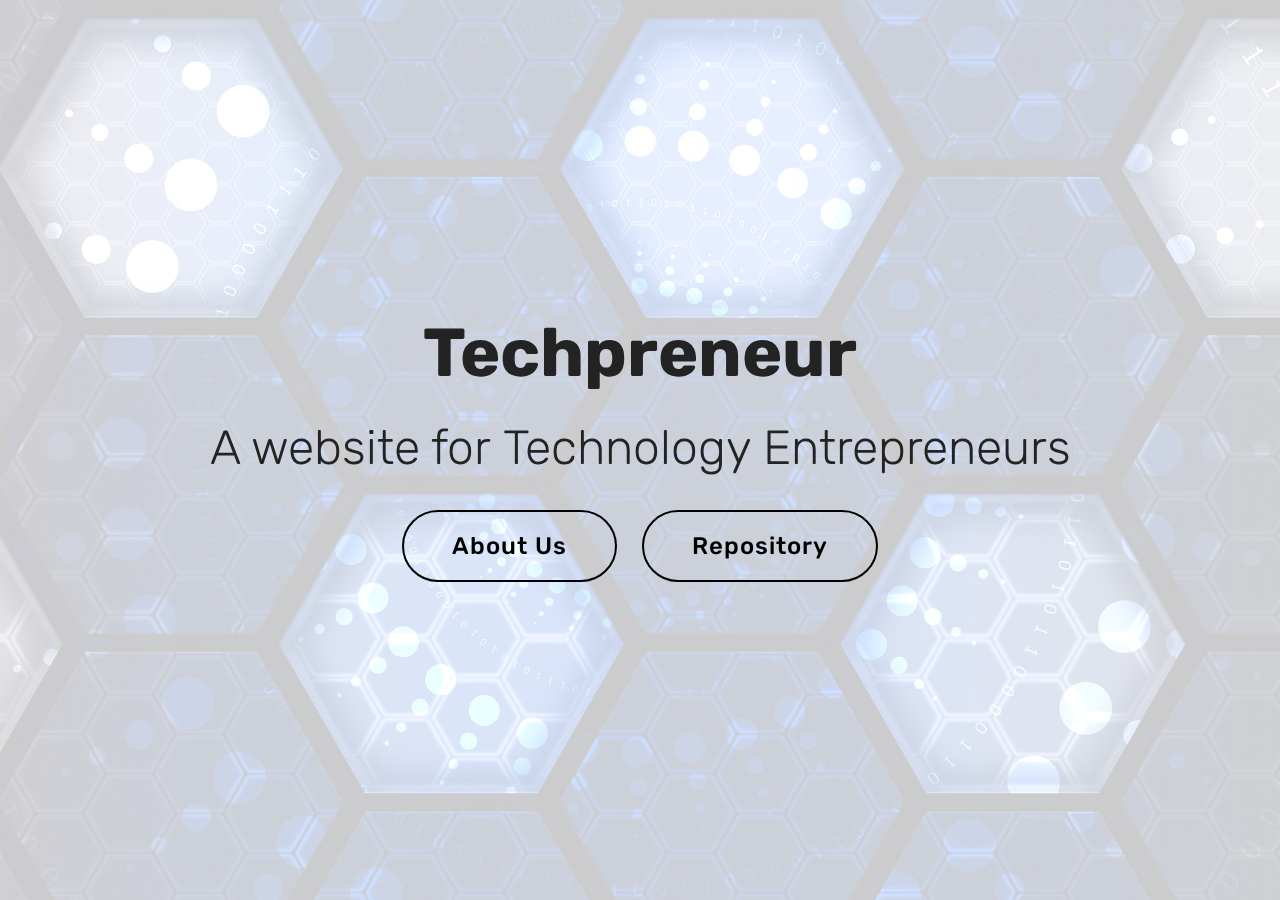
<file: index.html>
<!DOCTYPE html>
<html >
<head>
  <!-- Site made with Mobirise Website Builder v4.8.7, https://mobirise.com -->
  <meta charset="UTF-8">
  <meta http-equiv="X-UA-Compatible" content="IE=edge">
  <meta name="generator" content="Mobirise v4.8.7, mobirise.com">
  <meta name="viewport" content="width=device-width, initial-scale=1, minimum-scale=1">
  <link rel="shortcut icon" href="assets/images/logo4.png" type="image/x-icon">
  <meta name="description" content="">
  <title>Home</title>
  <link rel="stylesheet" href="assets/web/assets/mobirise-icons/mobirise-icons.css">
  <link rel="stylesheet" href="assets/tether/tether.min.css">
  <link rel="stylesheet" href="assets/bootstrap/css/bootstrap.min.css">
  <link rel="stylesheet" href="assets/bootstrap/css/bootstrap-grid.min.css">
  <link rel="stylesheet" href="assets/bootstrap/css/bootstrap-reboot.min.css">
  <link rel="stylesheet" href="assets/animatecss/animate.min.css">
  <link rel="stylesheet" href="assets/theme/css/style.css">
  <link rel="stylesheet" href="assets/mobirise/css/mbr-additional.css" type="text/css">
  
  
  
</head>
<body>
  <section class="cid-qTkA127IK8 mbr-fullscreen mbr-parallax-background" id="header2-1">

    

    <div class="mbr-overlay" style="opacity: 0.8; background-color: rgb(255, 255, 255);"></div>

    <div class="container align-center">
        <div class="row justify-content-md-center">
            <div class="mbr-white col-md-10">
                <h1 class="mbr-section-title mbr-bold pb-3 mbr-fonts-style display-1">Techpreneur</h1>
                <h3 class="mbr-section-subtitle align-center mbr-light pb-3 mbr-fonts-style display-2">A website for&nbsp;Technology Entrepreneurs</h3>
                
                <div class="mbr-section-btn"><a class="btn btn-md btn-black-outline display-5" href="AboutUs.html">About Us</a> <a class="btn btn-md btn-black-outline display-5" href="Repository.html">Repository</a></div>
            </div>
        </div>
    </div>
    
</section>


  <section class="engine"><a href="https://mobirise.info/b">how to create a site for free</a></section><script src="assets/web/assets/jquery/jquery.min.js"></script>
  <script src="assets/popper/popper.min.js"></script>
  <script src="assets/tether/tether.min.js"></script>
  <script src="assets/bootstrap/js/bootstrap.min.js"></script>
  <script src="assets/smoothscroll/smooth-scroll.js"></script>
  <script src="assets/parallax/jarallax.min.js"></script>
  <script src="assets/viewportchecker/jquery.viewportchecker.js"></script>
  <script src="assets/theme/js/script.js"></script>
  
  
 <div id="scrollToTop" class="scrollToTop mbr-arrow-up"><a style="text-align: center;"><i></i></a></div>
    <input name="animation" type="hidden">
  </body>
</html>
</file>
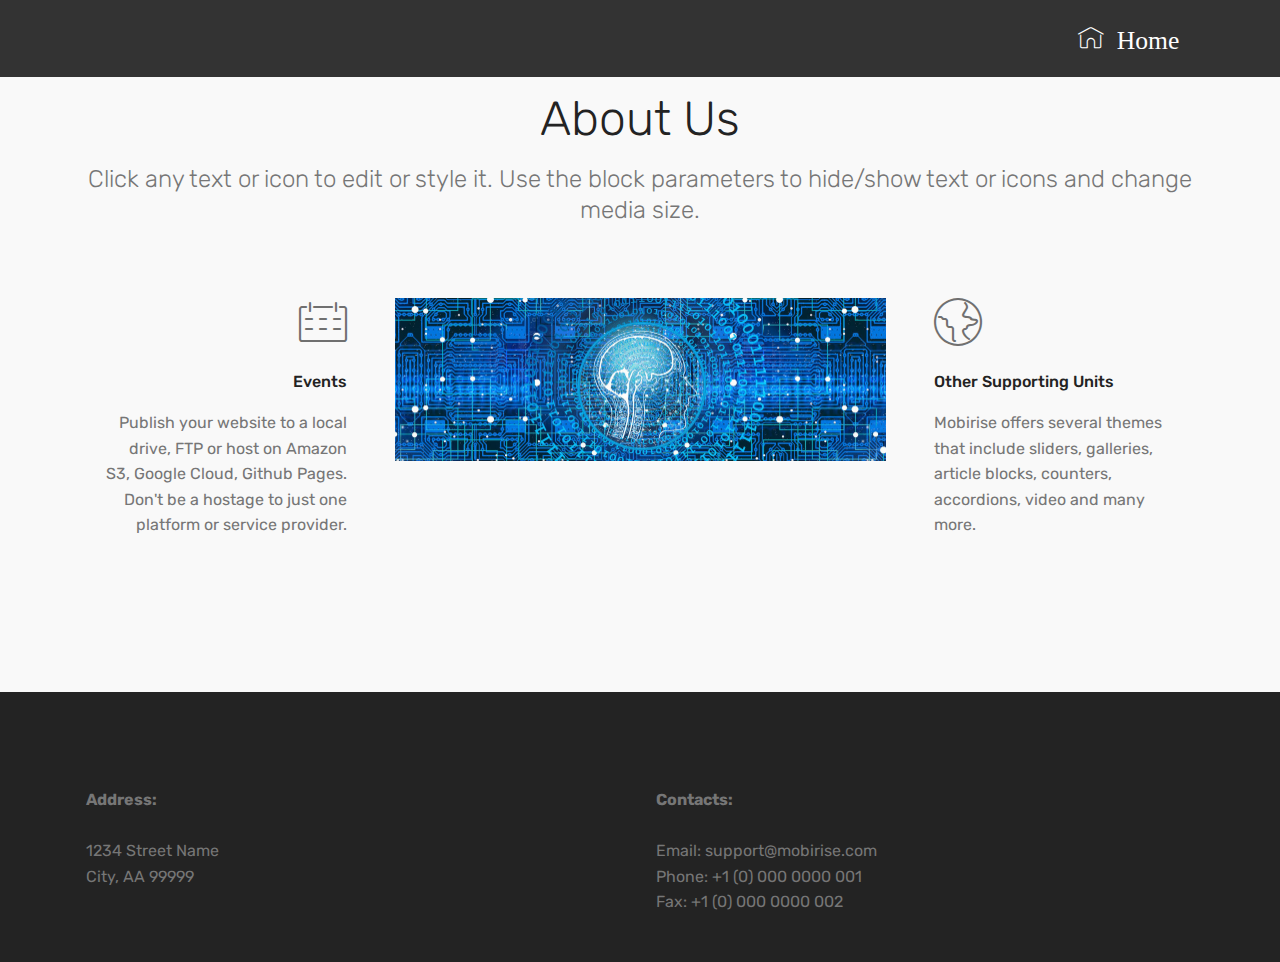
<file: About Us.html>
<!DOCTYPE html>
<html >
<head>
  <!-- Site made with Mobirise Website Builder v4.8.7, https://mobirise.com -->
  <meta charset="UTF-8">
  <meta http-equiv="X-UA-Compatible" content="IE=edge">
  <meta name="generator" content="Mobirise v4.8.7, mobirise.com">
  <meta name="viewport" content="width=device-width, initial-scale=1, minimum-scale=1">
  <link rel="shortcut icon" href="assets/images/logo4.png" type="image/x-icon">
  <meta name="description" content="">
  <title>About Us</title>
  <link rel="stylesheet" href="assets/web/assets/mobirise-icons/mobirise-icons.css">
  <link rel="stylesheet" href="assets/tether/tether.min.css">
  <link rel="stylesheet" href="assets/bootstrap/css/bootstrap.min.css">
  <link rel="stylesheet" href="assets/bootstrap/css/bootstrap-grid.min.css">
  <link rel="stylesheet" href="assets/bootstrap/css/bootstrap-reboot.min.css">
  <link rel="stylesheet" href="assets/dropdown/css/style.css">
  <link rel="stylesheet" href="assets/animatecss/animate.min.css">
  <link rel="stylesheet" href="assets/theme/css/style.css">
  <link rel="stylesheet" href="assets/mobirise/css/mbr-additional.css" type="text/css">
  
  
  
</head>
<body>
  <section class="menu cid-r9mDIvWaSq" once="menu" id="menu1-z">

    

    <nav class="navbar navbar-expand beta-menu navbar-dropdown align-items-center navbar-toggleable-sm">
        <button class="navbar-toggler navbar-toggler-right" type="button" data-toggle="collapse" data-target="#navbarSupportedContent" aria-controls="navbarSupportedContent" aria-expanded="false" aria-label="Toggle navigation">
            <div class="hamburger">
                <span></span>
                <span></span>
                <span></span>
                <span></span>
            </div>
        </button>
        <div class="menu-logo">
            <div class="navbar-brand">
                
                
            </div>
        </div>
        <div class="collapse navbar-collapse" id="navbarSupportedContent">
            <ul class="navbar-nav nav-dropdown nav-right navbar-nav-top-padding" data-app-modern-menu="true"><li class="nav-item">
                    <a class="nav-link link text-white display-4" href="index.html">
                        <span class="mbri-home mbr-iconfont mbr-iconfont-btn">&nbsp;Home</span></a>
                </li></ul>
            
        </div>
    </nav>
</section>

<section class="engine"><a href="https://mobirise.info/t">free amp template</a></section><section class="features12 cid-r9mD74ZNxu" id="features12-y">
    
    

    

    <div class="container">
        <h2 class="mbr-section-title pb-2 mbr-fonts-style display-2">
            About Us</h2>
        <h3 class="mbr-section-subtitle pb-3 mbr-fonts-style display-5">
            Click any text or icon to edit or style it. Use the block parameters to hide/show text or icons and change media size.
        </h3>

        <div class="media-container-row pt-5">
            <div class="block-content align-right">
                <div class="card pl-3 pr-3 pb-5">
                    <div class="mbr-card-img-title">
                        <div class="card-img pb-3">
                             <span class="mbr-iconfont mbri-calendar"></span>
                        </div>
                        <div class="mbr-crt-title">
                            <h4 class="card-title py-2 mbr-crt-title mbr-fonts-style display-7">
                                Events</h4>
                        </div>
                    </div>                

                    <div class="card-box">
                        <p class="mbr-text mbr-section-text mbr-fonts-style display-7">
                            Publish your website to a local drive, FTP or host on Amazon S3, Google Cloud, Github Pages. Don't be a hostage to just one platform or service provider.
                        </p>
                    </div>
                </div>

                
            </div>

            <div class="mbr-figure" style="width: 50%;">
                <img src="assets/images/mbr-982x327.jpg" alt="Mobirise" title="">
            </div>

            <div class="block-content align-left  ">
                <div class="card pl-3 pr-3 pb-5">
                    <div class="mbr-card-img-title">
                        <div class="card-img pb-3">
                             <span class="mbr-iconfont mbri-globe"></span>
                        </div>
                        <div class="mbr-crt-title">
                            <h4 class="card-title py-2 mbr-crt-title mbr-fonts-style display-7">Other Supporting Units</h4>
                        </div>
                    </div>                

                    <div class="card-box">
                        <p class="mbr-text mbr-section-text mbr-fonts-style display-7">
                            Mobirise offers several themes that include sliders, galleries, article blocks, counters, accordions, video and many more.
                        </p>
                    </div>
                </div>

                
            </div>
        </div>
    </div>
</section>

<section class="features10 cid-r9xwWyGXFJ" id="features10-o">

    

    
    <div class="container">
        <div class="row justify-content-center">
            <div class="card p-3 col-12 col-md-6">
                <div class="media mb-3">
                    
                    <h4 class="card-title media-body py-3 mbr-fonts-style display-7">
                        No Coding
                    </h4>
                </div>
                <div class="card-box">
                    <p class="mbr-text mbr-fonts-style display-7"><strong>Address:</strong><strong><br></strong><br>1234 Street Name 
<br>City, AA 99999</p>
                </div>
            </div>

            <div class="card p-3 col-12 col-md-6">
                <div class="media mb-3">
                    
                    <h4 class="card-title media-body py-3 mbr-fonts-style display-7">
                        Mobile Friendly
                    </h4>
                </div>
                <div class="card-box">
                    <p class="mbr-text mbr-fonts-style display-7"><strong>Contacts:</strong><br><br>Email: support@mobirise.com 
<br>Phone: +1 (0) 000 0000 001 
<br>Fax: +1 (0) 000 0000 002<strong><br></strong></p>
                </div>
            </div>

            

            
        </div>
    </div>
</section>


  <script src="assets/web/assets/jquery/jquery.min.js"></script>
  <script src="assets/popper/popper.min.js"></script>
  <script src="assets/tether/tether.min.js"></script>
  <script src="assets/bootstrap/js/bootstrap.min.js"></script>
  <script src="assets/dropdown/js/script.min.js"></script>
  <script src="assets/touchswipe/jquery.touch-swipe.min.js"></script>
  <script src="assets/viewportchecker/jquery.viewportchecker.js"></script>
  <script src="assets/smoothscroll/smooth-scroll.js"></script>
  <script src="assets/theme/js/script.js"></script>
  
  
 <div id="scrollToTop" class="scrollToTop mbr-arrow-up"><a style="text-align: center;"><i></i></a></div>
    <input name="animation" type="hidden">
  </body>
</html>
</file>
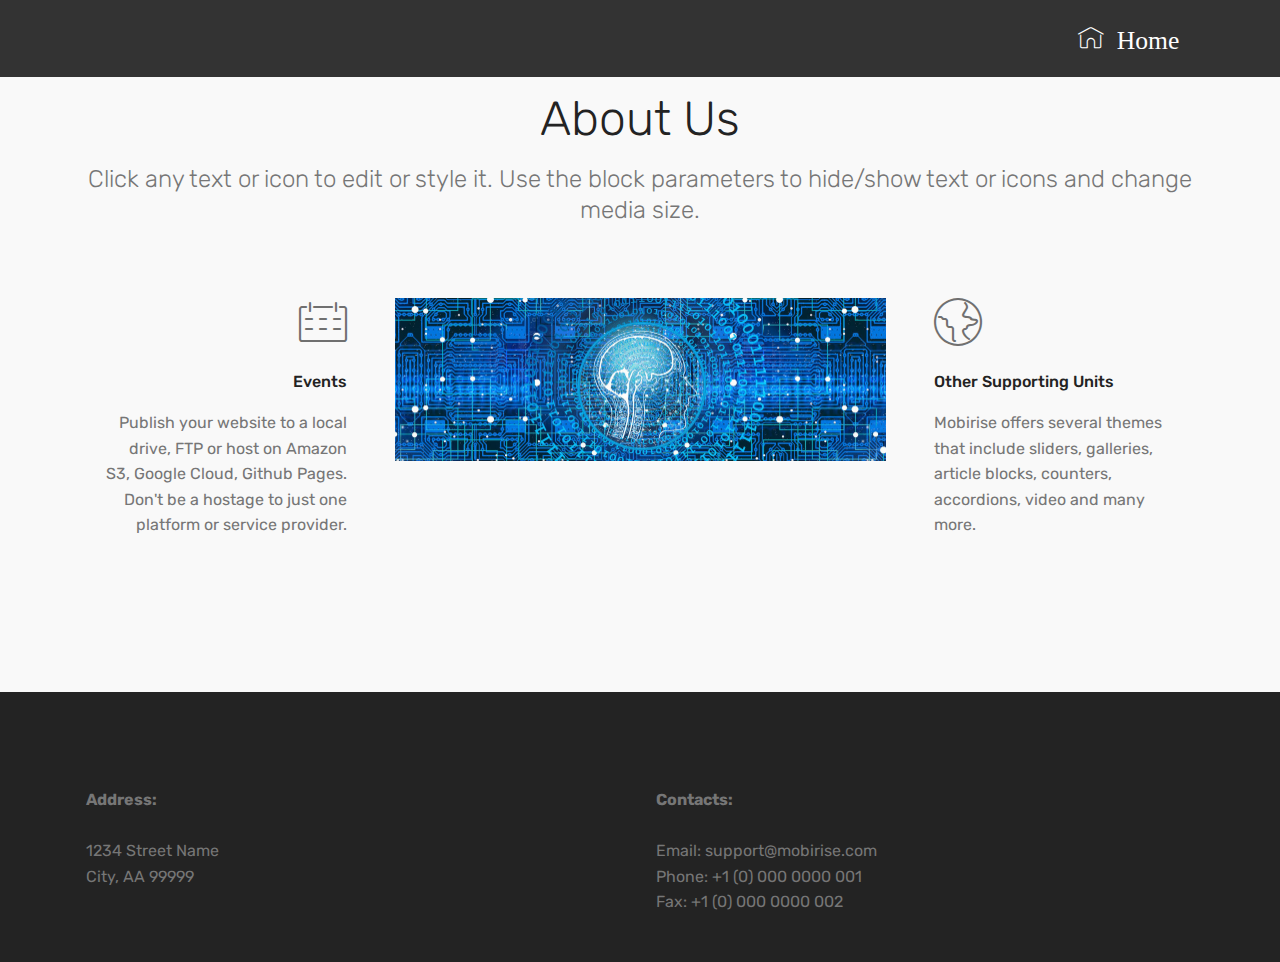
<file: AboutUs.html>
<!DOCTYPE html>
<html >
<head>
  <!-- Site made with Mobirise Website Builder v4.8.7, https://mobirise.com -->
  <meta charset="UTF-8">
  <meta http-equiv="X-UA-Compatible" content="IE=edge">
  <meta name="generator" content="Mobirise v4.8.7, mobirise.com">
  <meta name="viewport" content="width=device-width, initial-scale=1, minimum-scale=1">
  <link rel="shortcut icon" href="assets/images/logo4.png" type="image/x-icon">
  <meta name="description" content="">
  <title>AboutUs</title>
  <link rel="stylesheet" href="assets/web/assets/mobirise-icons/mobirise-icons.css">
  <link rel="stylesheet" href="assets/tether/tether.min.css">
  <link rel="stylesheet" href="assets/bootstrap/css/bootstrap.min.css">
  <link rel="stylesheet" href="assets/bootstrap/css/bootstrap-grid.min.css">
  <link rel="stylesheet" href="assets/bootstrap/css/bootstrap-reboot.min.css">
  <link rel="stylesheet" href="assets/dropdown/css/style.css">
  <link rel="stylesheet" href="assets/animatecss/animate.min.css">
  <link rel="stylesheet" href="assets/theme/css/style.css">
  <link rel="stylesheet" href="assets/mobirise/css/mbr-additional.css" type="text/css">
  
  
  
</head>
<body>
  <section class="menu cid-r9mDIvWaSq" once="menu" id="menu1-z">

    

    <nav class="navbar navbar-expand beta-menu navbar-dropdown align-items-center navbar-toggleable-sm">
        <button class="navbar-toggler navbar-toggler-right" type="button" data-toggle="collapse" data-target="#navbarSupportedContent" aria-controls="navbarSupportedContent" aria-expanded="false" aria-label="Toggle navigation">
            <div class="hamburger">
                <span></span>
                <span></span>
                <span></span>
                <span></span>
            </div>
        </button>
        <div class="menu-logo">
            <div class="navbar-brand">
                
                
            </div>
        </div>
        <div class="collapse navbar-collapse" id="navbarSupportedContent">
            <ul class="navbar-nav nav-dropdown nav-right navbar-nav-top-padding" data-app-modern-menu="true"><li class="nav-item">
                    <a class="nav-link link text-white display-4" href="index.html">
                        <span class="mbri-home mbr-iconfont mbr-iconfont-btn">&nbsp;Home</span></a>
                </li></ul>
            
        </div>
    </nav>
</section>

<section class="engine"><a href="https://mobirise.info/g">how to build a website</a></section><section class="features12 cid-r9mD74ZNxu" id="features12-y">
    
    

    

    <div class="container">
        <h2 class="mbr-section-title pb-2 mbr-fonts-style display-2">
            About Us</h2>
        <h3 class="mbr-section-subtitle pb-3 mbr-fonts-style display-5">
            Click any text or icon to edit or style it. Use the block parameters to hide/show text or icons and change media size.
        </h3>

        <div class="media-container-row pt-5">
            <div class="block-content align-right">
                <div class="card pl-3 pr-3 pb-5">
                    <div class="mbr-card-img-title">
                        <div class="card-img pb-3">
                             <span class="mbr-iconfont mbri-calendar"></span>
                        </div>
                        <div class="mbr-crt-title">
                            <h4 class="card-title py-2 mbr-crt-title mbr-fonts-style display-7">
                                Events</h4>
                        </div>
                    </div>                

                    <div class="card-box">
                        <p class="mbr-text mbr-section-text mbr-fonts-style display-7">
                            Publish your website to a local drive, FTP or host on Amazon S3, Google Cloud, Github Pages. Don't be a hostage to just one platform or service provider.
                        </p>
                    </div>
                </div>

                
            </div>

            <div class="mbr-figure" style="width: 50%;">
                <img src="assets/images/mbr-982x327.jpg" alt="Mobirise" title="">
            </div>

            <div class="block-content align-left  ">
                <div class="card pl-3 pr-3 pb-5">
                    <div class="mbr-card-img-title">
                        <div class="card-img pb-3">
                             <span class="mbr-iconfont mbri-globe"></span>
                        </div>
                        <div class="mbr-crt-title">
                            <h4 class="card-title py-2 mbr-crt-title mbr-fonts-style display-7">Other Supporting Units</h4>
                        </div>
                    </div>                

                    <div class="card-box">
                        <p class="mbr-text mbr-section-text mbr-fonts-style display-7">
                            Mobirise offers several themes that include sliders, galleries, article blocks, counters, accordions, video and many more.
                        </p>
                    </div>
                </div>

                
            </div>
        </div>
    </div>
</section>

<section class="features10 cid-r9xwWyGXFJ" id="features10-o">

    

    
    <div class="container">
        <div class="row justify-content-center">
            <div class="card p-3 col-12 col-md-6">
                <div class="media mb-3">
                    
                    <h4 class="card-title media-body py-3 mbr-fonts-style display-7">
                        No Coding
                    </h4>
                </div>
                <div class="card-box">
                    <p class="mbr-text mbr-fonts-style display-7"><strong>Address:</strong><strong><br></strong><br>1234 Street Name 
<br>City, AA 99999</p>
                </div>
            </div>

            <div class="card p-3 col-12 col-md-6">
                <div class="media mb-3">
                    
                    <h4 class="card-title media-body py-3 mbr-fonts-style display-7">
                        Mobile Friendly
                    </h4>
                </div>
                <div class="card-box">
                    <p class="mbr-text mbr-fonts-style display-7"><strong>Contacts:</strong><br><br>Email: support@mobirise.com 
<br>Phone: +1 (0) 000 0000 001 
<br>Fax: +1 (0) 000 0000 002<strong><br></strong></p>
                </div>
            </div>

            

            
        </div>
    </div>
</section>


  <script src="assets/web/assets/jquery/jquery.min.js"></script>
  <script src="assets/popper/popper.min.js"></script>
  <script src="assets/tether/tether.min.js"></script>
  <script src="assets/bootstrap/js/bootstrap.min.js"></script>
  <script src="assets/dropdown/js/script.min.js"></script>
  <script src="assets/touchswipe/jquery.touch-swipe.min.js"></script>
  <script src="assets/viewportchecker/jquery.viewportchecker.js"></script>
  <script src="assets/smoothscroll/smooth-scroll.js"></script>
  <script src="assets/theme/js/script.js"></script>
  
  
 <div id="scrollToTop" class="scrollToTop mbr-arrow-up"><a style="text-align: center;"><i></i></a></div>
    <input name="animation" type="hidden">
  </body>
</html>
</file>
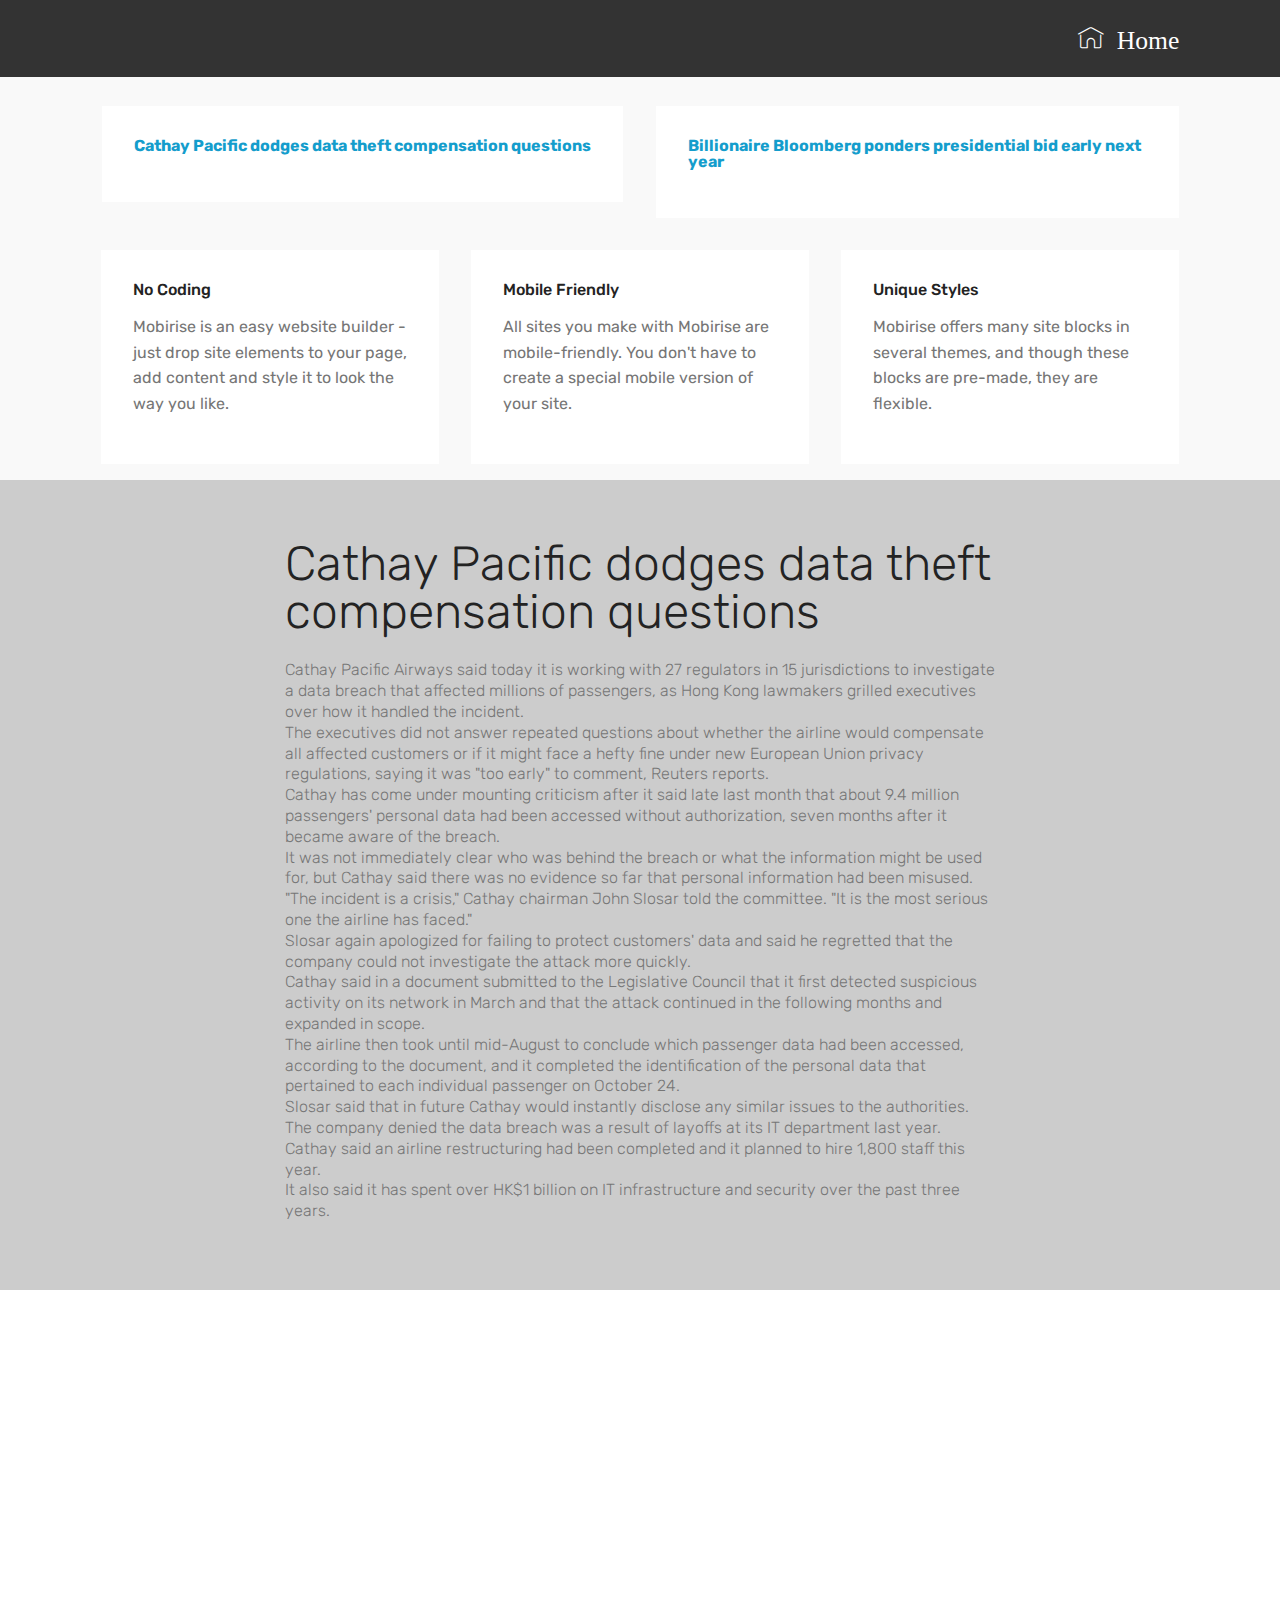
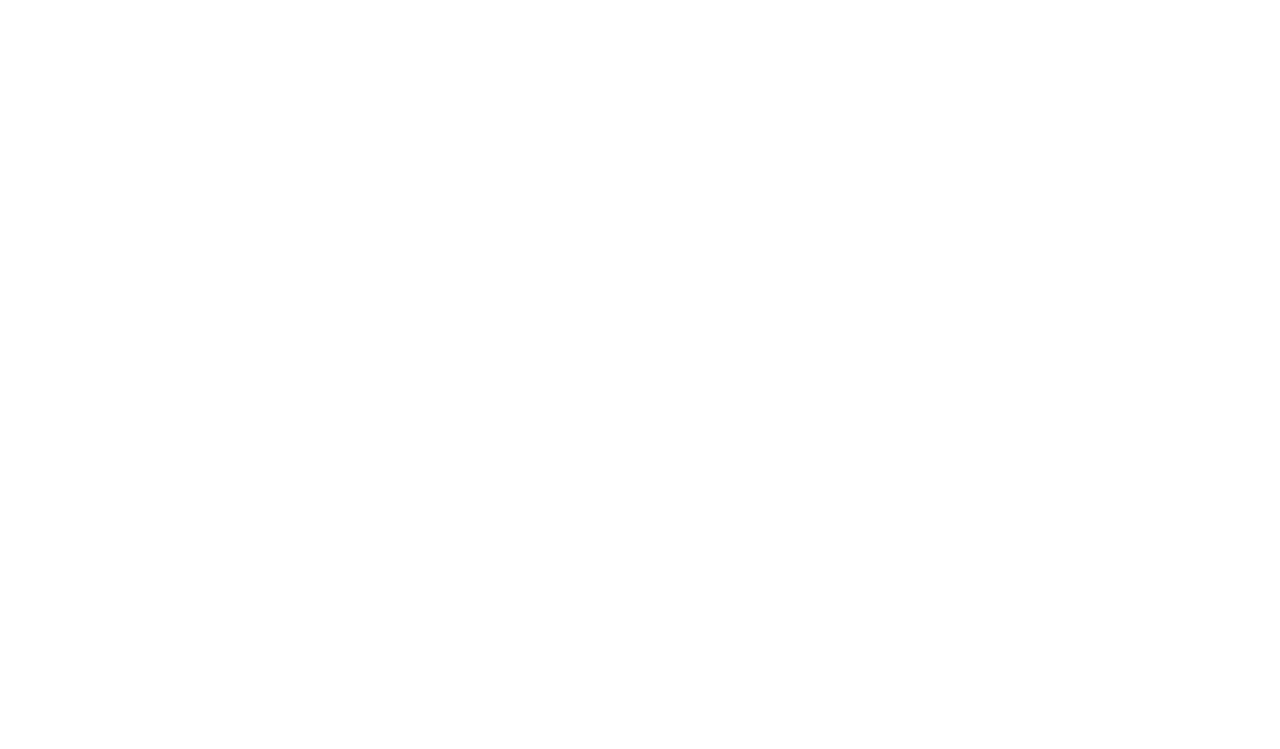
<file: Repository.html>
<!DOCTYPE html>
<html >
<head>
  <!-- Site made with Mobirise Website Builder v4.8.7, https://mobirise.com -->
  <meta charset="UTF-8">
  <meta http-equiv="X-UA-Compatible" content="IE=edge">
  <meta name="generator" content="Mobirise v4.8.7, mobirise.com">
  <meta name="viewport" content="width=device-width, initial-scale=1, minimum-scale=1">
  <link rel="shortcut icon" href="assets/images/logo4.png" type="image/x-icon">
  <meta name="description" content="">
  <title>Repository</title>
  <link rel="stylesheet" href="assets/web/assets/mobirise-icons/mobirise-icons.css">
  <link rel="stylesheet" href="assets/tether/tether.min.css">
  <link rel="stylesheet" href="assets/bootstrap/css/bootstrap.min.css">
  <link rel="stylesheet" href="assets/bootstrap/css/bootstrap-grid.min.css">
  <link rel="stylesheet" href="assets/bootstrap/css/bootstrap-reboot.min.css">
  <link rel="stylesheet" href="assets/dropdown/css/style.css">
  <link rel="stylesheet" href="assets/animatecss/animate.min.css">
  <link rel="stylesheet" href="assets/theme/css/style.css">
  <link rel="stylesheet" href="assets/mobirise/css/mbr-additional.css" type="text/css">
  
  
  
</head>
<body>
  <section class="menu cid-r9mv5cd0aw" once="menu" id="menu1-j">

    

    <nav class="navbar navbar-expand beta-menu navbar-dropdown align-items-center navbar-toggleable-sm">
        <button class="navbar-toggler navbar-toggler-right" type="button" data-toggle="collapse" data-target="#navbarSupportedContent" aria-controls="navbarSupportedContent" aria-expanded="false" aria-label="Toggle navigation">
            <div class="hamburger">
                <span></span>
                <span></span>
                <span></span>
                <span></span>
            </div>
        </button>
        <div class="menu-logo">
            <div class="navbar-brand">
                
                
            </div>
        </div>
        <div class="collapse navbar-collapse" id="navbarSupportedContent">
            <ul class="navbar-nav nav-dropdown nav-right navbar-nav-top-padding" data-app-modern-menu="true"><li class="nav-item">
                    <a class="nav-link link text-white display-4" href="index.html">
                        <span class="mbri-home mbr-iconfont mbr-iconfont-btn">&nbsp;Home</span></a>
                </li></ul>
            
        </div>
    </nav>
</section>

<section class="engine"><a href="https://mobirise.info/s">bootstrap theme</a></section><section class="features4 cid-r9muWHv7Au" id="features4-i">
    
         

    
    <div class="container">
        <div class="media-container-row">
            <div class="card p-3 col-12 col-md-6">
                <div class="card-wrapper media-container-row media-container-row">
                    <div class="card-box">
                        <h4 class="card-title pb-3 mbr-fonts-style display-7"><a href="Repository.html#content4-s"><strong>Cathay Pacific dodges data theft compensation questions</strong></a></h4>
                        
                    </div>
                </div>
            </div>

            <div class="card p-3 col-12 col-md-6 col-12 col-md-6">
                <div class="card-wrapper media-container-row">
                    <div class="card-box">
                        <h4 class="card-title pb-3 mbr-fonts-style display-7"><a href="Repository.html#content4-v"><strong>Billionaire Bloomberg ponders presidential bid early next year</strong></a></h4>
                        
                    </div>
                </div>
            </div>

            

            
        </div>
    </div>
</section>

<section class="features4 cid-r9xBbXuwaP" id="features4-r">
    
         

    
    <div class="container">
        <div class="media-container-row">
            <div class="card p-3 col-12 col-md-6 col-lg-4">
                <div class="card-wrapper media-container-row media-container-row">
                    <div class="card-box">
                        <h4 class="card-title pb-3 mbr-fonts-style display-7">
                            No Coding
                        </h4>
                        <p class="mbr-text mbr-fonts-style display-7">
                            Mobirise is an easy website builder - just drop site elements to your page, add content and style it to look the way you like.
                        </p>
                    </div>
                </div>
            </div>

            <div class="card p-3 col-12 col-md-6 col-12 col-md-6 col-lg-4">
                <div class="card-wrapper media-container-row">
                    <div class="card-box">
                        <h4 class="card-title pb-3 mbr-fonts-style display-7">
                            Mobile Friendly
                        </h4>
                        <p class="mbr-text mbr-fonts-style display-7">
                            All sites you make with Mobirise are mobile-friendly. You don't have to create a special mobile version of your site.
                        </p>
                    </div>
                </div>
            </div>

            <div class="card p-3 col-12 col-md-6 col-lg-4">
                <div class="card-wrapper media-container-row">
                    <div class="card-box">
                        <h4 class="card-title pb-3 mbr-fonts-style display-7">
                            Unique Styles
                        </h4>
                        <p class="mbr-text mbr-fonts-style display-7">
                            Mobirise offers many site blocks in several themes, and though these blocks are pre-made, they are flexible.
                        </p>
                    </div>
                </div>
            </div>

            
        </div>
    </div>
</section>

<section class="mbr-section content4 cid-r9mygw4ghi" id="content4-s">

    

    <div class="container">
        <div class="media-container-row">
            <div class="title col-12 col-md-8">
                <h2 class="align-center pb-3 mbr-fonts-style display-2">Cathay Pacific dodges data theft compensation questions</h2>
                <h3 class="mbr-section-subtitle align-center mbr-light mbr-fonts-style display-7">Cathay Pacific Airways said today it is working with 27 regulators in 15 jurisdictions to investigate a data breach that affected millions of passengers, as Hong Kong lawmakers grilled executives over how it handled the incident.
<div>
</div><div>The executives did not answer repeated questions about whether the airline would compensate all affected customers or if it might face a hefty fine under new European Union privacy regulations, saying it was "too early" to comment, Reuters reports.
</div><div>
</div><div>Cathay has come under mounting criticism after it said late last month that about 9.4 million passengers' personal data had been accessed without authorization, seven months after it became aware of the breach.
</div><div>
</div><div>It was not immediately clear who was behind the breach or what the information might be used for, but Cathay said there was no evidence so far that personal information had been misused.
</div><div>
</div><div>"The incident is a crisis," Cathay chairman John Slosar told the committee. "It is the most serious one the airline has faced."
</div><div>
</div><div>Slosar again apologized for failing to protect customers' data and said he regretted that the company could not investigate the attack more quickly.
</div><div>
</div><div>Cathay said in a document submitted to the Legislative Council that it first detected suspicious activity on its network in March and that the attack continued in the following months and expanded in scope.
</div><div>
</div><div>The airline then took until mid-August to conclude which passenger data had been accessed, according to the document, and it completed the identification of the personal data that pertained to each individual passenger on October 24.
</div><div>
</div><div>Slosar said that in future Cathay would instantly disclose any similar issues to the authorities.
</div><div>
</div><div>The company denied the data breach was a result of layoffs at its IT department last year. Cathay said an airline restructuring had been completed and it planned to hire 1,800 staff this year.
</div><div>
</div><div>It also said it has spent over HK$1 billion on IT infrastructure and security over the past three years.</div></h3>
                
            </div>
        </div>
    </div>
</section>

<section class="mbr-section content4 cid-r9mA2YJhIg" id="content4-v">

    

    <div class="container">
        <div class="media-container-row">
            <div class="title col-12 col-md-8">
                <h2 class="align-center pb-3 mbr-fonts-style display-2">Billionaire Bloomberg ponders presidential bid early next year</h2>
                <h3 class="mbr-section-subtitle align-center mbr-light mbr-fonts-style display-7">Having spent a fortune to help elect Democrats this fall, former New York City Mayor Michael Bloomberg declared lifetime allegiance to the Democratic Party and outlined an aggressive timeline for deciding whether to run for president.
<div>
</div><div>"I think January, February would be about as late as you can do it and as early as you can gather enough information,” Bloomberg told The Associated Press in an interview Tuesday.
</div><div>
</div><div>The 76-year-old billionaire said his decision would have little to do with other Democratic presidential prospects. He conceded that "it’s much too early to tell” whether he has a legitimate chance of winning the Democratic presidential nomination in 2020 and, with it, the chance to take on another New York billionaire, President Donald Trump.
</div><div>
</div><div>"Thanksgiving, Christmas and then maybe a few weeks into January — that’s when you really gotta sit down, talk to your advisers and say, ‘Look, do I have a chance?’ I think I know why I would want to run. I think I know what I think this country should do and what I would do. But I just don’t know whether it’s possible,” Bloomberg told the AP.
</div><div>
</div><div>He added, "If people don’t seem to be warming to you, there’s plenty of other ways that I can make a difference in life and say thank you to this country for what it’s given my kids and me.”
</div><div>
</div><div>Should he run, Bloomberg would bring virtually limitless resources and a pragmatic governing approach to what is expected to be a massive 2020 Democratic field. Hardly a far-left liberal, he is described by his team as socially progressive and business-minded. He has spent tens of millions of dollars to promote liberal priorities on climate change, gun control and immigration.
</div><div>
</div><div>It’s unclear, however, whether there’s room for Bloomberg in today’s Democratic Party.
</div><div>
</div><div>Tom Perez, chairman of the Democratic National Committee, offered a lukewarm assessment this week when asked about Bloomberg’s US$110 million investment in his party’s 2018 midterm efforts.
</div><div>
</div><div>"I applaud everybody who was involved,” Perez said in an interview. "Very appreciative of Mayor Bloomberg. Equally appreciative of those grassroots activists who were knocking on doors every weekend, texting people, investing 50 bucks in the Democratic Party.”
</div><div>
</div><div>Still, Bloomberg endeared himself to many Democratic leaders in recent months after deciding to invest more than US$110 million in the 2018 midterms — largely focused on House races. Long an active political donor to candidates in both parties, Bloomberg gave almost exclusively to Democrats this year for the first time.
</div><div>
</div><div>The decision, he explained, was born out of his concern that Republicans who controlled the House and Senate weren’t providing an adequate check on the Trump presidency. Yet this political season marked a permanent shift in his political identity, he said.
</div><div>
</div><div>"I will be a Democrat for the rest of my life,” Bloomberg said.
</div><div>
</div><div>Initially registered as a Democrat, the Massachusetts native filed paperwork to change his voter registration to Republican in 2000 before his first run for New York City mayor, according to a spokesman. In June 2007, he unenrolled from the GOP, having no formal party affiliation until he registered again as a Democrat this October.
</div><div>
</div><div><br></div></h3>
                
            </div>
        </div>
    </div>
</section>


  <script src="assets/web/assets/jquery/jquery.min.js"></script>
  <script src="assets/popper/popper.min.js"></script>
  <script src="assets/tether/tether.min.js"></script>
  <script src="assets/bootstrap/js/bootstrap.min.js"></script>
  <script src="assets/dropdown/js/script.min.js"></script>
  <script src="assets/touchswipe/jquery.touch-swipe.min.js"></script>
  <script src="assets/viewportchecker/jquery.viewportchecker.js"></script>
  <script src="assets/smoothscroll/smooth-scroll.js"></script>
  <script src="assets/theme/js/script.js"></script>
  
  
 <div id="scrollToTop" class="scrollToTop mbr-arrow-up"><a style="text-align: center;"><i></i></a></div>
    <input name="animation" type="hidden">
  </body>
</html>
</file>
<file: assets/web/assets/mobirise-icons/mobirise-icons.css>
@font-face {
  font-family: 'MobiriseIcons';
  src:  url('mobirise-icons.eot?spat4u');
  src:  url('mobirise-icons.eot?spat4u#iefix') format('embedded-opentype'),
    url('mobirise-icons.ttf?spat4u') format('truetype'),
    url('mobirise-icons.woff?spat4u') format('woff'),
    url('mobirise-icons.svg?spat4u#MobiriseIcons') format('svg');
  font-weight: normal;
  font-style: normal;
}

[class^="mbri-"], [class*=" mbri-"] {
  /* use !important to prevent issues with browser extensions that change fonts */
  font-family: MobiriseIcons !important;
  speak: none;
  font-style: normal;
  font-weight: normal;
  font-variant: normal;
  text-transform: none;
  line-height: 1;

  /* Better Font Rendering =========== */
  -webkit-font-smoothing: antialiased;
  -moz-osx-font-smoothing: grayscale;
}

.mbri-add-submenu:before {
  content: "\e900";
}
.mbri-alert:before {
  content: "\e901";
}
.mbri-align-center:before {
  content: "\e902";
}
.mbri-align-justify:before {
  content: "\e903";
}
.mbri-align-left:before {
  content: "\e904";
}
.mbri-align-right:before {
  content: "\e905";
}
.mbri-android:before {
  content: "\e906";
}
.mbri-apple:before {
  content: "\e907";
}
.mbri-arrow-down:before {
  content: "\e908";
}
.mbri-arrow-next:before {
  content: "\e909";
}
.mbri-arrow-prev:before {
  content: "\e90a";
}
.mbri-arrow-up:before {
  content: "\e90b";
}
.mbri-bold:before {
  content: "\e90c";
}
.mbri-bookmark:before {
  content: "\e90d";
}
.mbri-bootstrap:before {
  content: "\e90e";
}
.mbri-briefcase:before {
  content: "\e90f";
}
.mbri-browse:before {
  content: "\e910";
}
.mbri-bulleted-list:before {
  content: "\e911";
}
.mbri-calendar:before {
  content: "\e912";
}
.mbri-camera:before {
  content: "\e913";
}
.mbri-cart-add:before {
  content: "\e914";
}
.mbri-cart-full:before {
  content: "\e915";
}
.mbri-cash:before {
  content: "\e916";
}
.mbri-change-style:before {
  content: "\e917";
}
.mbri-chat:before {
  content: "\e918";
}
.mbri-clock:before {
  content: "\e919";
}
.mbri-close:before {
  content: "\e91a";
}
.mbri-cloud:before {
  content: "\e91b";
}
.mbri-code:before {
  content: "\e91c";
}
.mbri-contact-form:before {
  content: "\e91d";
}
.mbri-credit-card:before {
  content: "\e91e";
}
.mbri-cursor-click:before {
  content: "\e91f";
}
.mbri-cust-feedback:before {
  content: "\e920";
}
.mbri-database:before {
  content: "\e921";
}
.mbri-delivery:before {
  content: "\e922";
}
.mbri-desktop:before {
  content: "\e923";
}
.mbri-devices:before {
  content: "\e924";
}
.mbri-down:before {
  content: "\e925";
}
.mbri-download:before {
  content: "\e989";
}
.mbri-drag-n-drop:before {
  content: "\e927";
}
.mbri-drag-n-drop2:before {
  content: "\e928";
}
.mbri-edit:before {
  content: "\e929";
}
.mbri-edit2:before {
  content: "\e92a";
}
.mbri-error:before {
  content: "\e92b";
}
.mbri-extension:before {
  content: "\e92c";
}
.mbri-features:before {
  content: "\e92d";
}
.mbri-file:before {
  content: "\e92e";
}
.mbri-flag:before {
  content: "\e92f";
}
.mbri-folder:before {
  content: "\e930";
}
.mbri-gift:before {
  content: "\e931";
}
.mbri-github:before {
  content: "\e932";
}
.mbri-globe:before {
  content: "\e933";
}
.mbri-globe-2:before {
  content: "\e934";
}
.mbri-growing-chart:before {
  content: "\e935";
}
.mbri-hearth:before {
  content: "\e936";
}
.mbri-help:before {
  content: "\e937";
}
.mbri-home:before {
  content: "\e938";
}
.mbri-hot-cup:before {
  content: "\e939";
}
.mbri-idea:before {
  content: "\e93a";
}
.mbri-image-gallery:before {
  content: "\e93b";
}
.mbri-image-slider:before {
  content: "\e93c";
}
.mbri-info:before {
  content: "\e93d";
}
.mbri-italic:before {
  content: "\e93e";
}
.mbri-key:before {
  content: "\e93f";
}
.mbri-laptop:before {
  content: "\e940";
}
.mbri-layers:before {
  content: "\e941";
}
.mbri-left-right:before {
  content: "\e942";
}
.mbri-left:before {
  content: "\e943";
}
.mbri-letter:before {
  content: "\e944";
}
.mbri-like:before {
  content: "\e945";
}
.mbri-link:before {
  content: "\e946";
}
.mbri-lock:before {
  content: "\e947";
}
.mbri-login:before {
  content: "\e948";
}
.mbri-logout:before {
  content: "\e949";
}
.mbri-magic-stick:before {
  content: "\e94a";
}
.mbri-map-pin:before {
  content: "\e94b";
}
.mbri-menu:before {
  content: "\e94c";
}
.mbri-mobile:before {
  content: "\e94d";
}
.mbri-mobile2:before {
  content: "\e94e";
}
.mbri-mobirise:before {
  content: "\e94f";
}
.mbri-more-horizontal:before {
  content: "\e950";
}
.mbri-more-vertical:before {
  content: "\e951";
}
.mbri-music:before {
  content: "\e952";
}
.mbri-new-file:before {
  content: "\e953";
}
.mbri-numbered-list:before {
  content: "\e954";
}
.mbri-opened-folder:before {
  content: "\e955";
}
.mbri-pages:before {
  content: "\e956";
}
.mbri-paper-plane:before {
  content: "\e957";
}
.mbri-paperclip:before {
  content: "\e958";
}
.mbri-photo:before {
  content: "\e959";
}
.mbri-photos:before {
  content: "\e95a";
}
.mbri-pin:before {
  content: "\e95b";
}
.mbri-play:before {
  content: "\e95c";
}
.mbri-plus:before {
  content: "\e95d";
}
.mbri-preview:before {
  content: "\e95e";
}
.mbri-print:before {
  content: "\e95f";
}
.mbri-protect:before {
  content: "\e960";
}
.mbri-question:before {
  content: "\e961";
}
.mbri-quote-left:before {
  content: "\e962";
}
.mbri-quote-right:before {
  content: "\e963";
}
.mbri-refresh:before {
  content: "\e964";
}
.mbri-responsive:before {
  content: "\e965";
}
.mbri-right:before {
  content: "\e966";
}
.mbri-rocket:before {
  content: "\e967";
}
.mbri-sad-face:before {
  content: "\e968";
}
.mbri-sale:before {
  content: "\e969";
}
.mbri-save:before {
  content: "\e96a";
}
.mbri-search:before {
  content: "\e96b";
}
.mbri-setting:before {
  content: "\e96c";
}
.mbri-setting2:before {
  content: "\e96d";
}
.mbri-setting3:before {
  content: "\e96e";
}
.mbri-share:before {
  content: "\e96f";
}
.mbri-shopping-bag:before {
  content: "\e970";
}
.mbri-shopping-basket:before {
  content: "\e971";
}
.mbri-shopping-cart:before {
  content: "\e972";
}
.mbri-sites:before {
  content: "\e973";
}
.mbri-smile-face:before {
  content: "\e974";
}
.mbri-speed:before {
  content: "\e975";
}
.mbri-star:before {
  content: "\e976";
}
.mbri-success:before {
  content: "\e977";
}
.mbri-sun:before {
  content: "\e978";
}
.mbri-sun2:before {
  content: "\e979";
}
.mbri-tablet:before {
  content: "\e97a";
}
.mbri-tablet-vertical:before {
  content: "\e97b";
}
.mbri-target:before {
  content: "\e97c";
}
.mbri-timer:before {
  content: "\e97d";
}
.mbri-to-ftp:before {
  content: "\e97e";
}
.mbri-to-local-drive:before {
  content: "\e97f";
}
.mbri-touch-swipe:before {
  content: "\e980";
}
.mbri-touch:before {
  content: "\e981";
}
.mbri-trash:before {
  content: "\e982";
}
.mbri-underline:before {
  content: "\e983";
}
.mbri-unlink:before {
  content: "\e984";
}
.mbri-unlock:before {
  content: "\e985";
}
.mbri-up-down:before {
  content: "\e986";
}
.mbri-up:before {
  content: "\e987";
}
.mbri-update:before {
  content: "\e988";
}
.mbri-upload:before {
 content: "\e926"; 
}
.mbri-user:before {
  content: "\e98a";
}
.mbri-user2:before {
  content: "\e98b";
}
.mbri-users:before {
  content: "\e98c";
}
.mbri-video:before {
  content: "\e98d";
}
.mbri-video-play:before {
  content: "\e98e";
}
.mbri-watch:before {
  content: "\e98f";
}
.mbri-website-theme:before {
  content: "\e990";
}
.mbri-wifi:before {
  content: "\e991";
}
.mbri-windows:before {
  content: "\e992";
}
.mbri-zoom-out:before {
  content: "\e993";
}
.mbri-redo:before {
  content: "\e994";
}
.mbri-undo:before {
  content: "\e995";
}
</file>
<file: assets/theme/css/style.css>
/*!
 * Mobirise v4 theme (https://mobirise.com/)
 * Copyright 2017 Mobirise
 */
section {
  background-color: #eeeeee; }

section,
.container,
.container-fluid {
  position: relative;
  word-wrap: break-word; }

a.mbr-iconfont:hover {
  text-decoration: none; }

.article .lead p, .article .lead ul, .article .lead ol, .article .lead pre, .article .lead blockquote {
  margin-bottom: 0; }

a {
  font-style: normal;
  font-weight: 400;
  cursor: pointer; }
  a, a:hover {
    text-decoration: none; }

figure {
  margin-bottom: 0; }

body {
  color: #232323; }

h1, h2, h3, h4, h5, h6,
.h1, .h2, .h3, .h4, .h5, .h6,
.display-1, .display-2, .display-3, .display-4 {
  line-height: 1;
  word-break: break-word;
  word-wrap: break-word; }

b, strong {
  font-weight: bold; }

blockquote {
  padding: 10px 0 10px 20px;
  position: relative;
  border-left: 2px solid;
  border-color: #ff3366; }

input:-webkit-autofill, input:-webkit-autofill:hover, input:-webkit-autofill:focus, input:-webkit-autofill:active {
  transition-delay: 9999s;
  transition-property: background-color, color; }

textarea[type="hidden"] {
  display: none; }

body {
  position: relative; }

section {
  background-position: 50% 50%;
  background-repeat: no-repeat;
  background-size: cover; }
  section .mbr-background-video,
  section .mbr-background-video-preview {
    position: absolute;
    bottom: 0;
    left: 0;
    right: 0;
    top: 0; }

.hidden {
  visibility: hidden; }

.mbr-z-index20 {
  z-index: 20; }

/*! Base colors */
.mbr-white {
  color: #ffffff; }

.mbr-black {
  color: #000000; }

.mbr-bg-white {
  background-color: #ffffff; }

.mbr-bg-black {
  background-color: #000000; }

/*! Text-aligns */
.align-left {
  text-align: left; }

.align-center {
  text-align: center; }

.align-right {
  text-align: right; }

@media (max-width: 767px) {
  .align-left, .align-center, .align-right, .mbr-section-btn, .mbr-section-title {
    text-align: center; } }
/*! Font-weight  */
.mbr-light {
  font-weight: 300; }

.mbr-regular {
  font-weight: 400; }

.mbr-semibold {
  font-weight: 500; }

.mbr-bold {
  font-weight: 700; }

/*! Media  */
.media-size-item {
  -webkit-flex: 1 1 auto;
  -moz-flex: 1 1 auto;
  -ms-flex: 1 1 auto;
  -o-flex: 1 1 auto;
  flex: 1 1 auto; }

.media-content {
  -webkit-flex-basis: 100%;
  flex-basis: 100%; }

.media-container-row {
  display: -ms-flexbox;
  display: -webkit-flex;
  display: flex;
  -webkit-flex-direction: row;
  -ms-flex-direction: row;
  flex-direction: row;
  -webkit-flex-wrap: wrap;
  -ms-flex-wrap: wrap;
  flex-wrap: wrap;
  -webkit-justify-content: center;
  -ms-flex-pack: center;
  justify-content: center;
  -webkit-align-content: center;
  -ms-flex-line-pack: center;
  align-content: center;
  -webkit-align-items: start;
  -ms-flex-align: start;
  align-items: start; }
  .media-container-row .media-size-item {
    width: 400px; }

.media-container-column {
  display: -ms-flexbox;
  display: -webkit-flex;
  display: flex;
  -webkit-flex-direction: column;
  -ms-flex-direction: column;
  flex-direction: column;
  -webkit-flex-wrap: wrap;
  -ms-flex-wrap: wrap;
  flex-wrap: wrap;
  -webkit-justify-content: center;
  -ms-flex-pack: center;
  justify-content: center;
  -webkit-align-content: center;
  -ms-flex-line-pack: center;
  align-content: center;
  -webkit-align-items: stretch;
  -ms-flex-align: stretch;
  align-items: stretch; }
  .media-container-column > * {
    width: 100%; }

@media (min-width: 992px) {
  .media-container-row {
    -webkit-flex-wrap: nowrap;
    -ms-flex-wrap: nowrap;
    flex-wrap: nowrap; } }
figure {
  overflow: hidden; }

figure[mbr-media-size] {
  transition: width 0.1s; }

.mbr-figure img, .mbr-figure iframe {
  display: block;
  width: 100%; }

.card {
  background-color: transparent;
  border: none; }

.card-img {
  text-align: center;
  flex-shrink: 0;
  -webkit-flex-shrink: 0; }

.media {
  max-width: 100%;
  margin: 0 auto; }

.mbr-figure {
  -ms-flex-item-align: center;
  -ms-grid-row-align: center;
  -webkit-align-self: center;
  align-self: center; }

.media-container > div {
  max-width: 100%; }

.mbr-figure img, .card-img img {
  width: 100%; }

@media (max-width: 991px) {
  .media-size-item {
    width: auto !important; }

  .media {
    width: auto; }

  .mbr-figure {
    width: 100% !important; } }
/*! Buttons */
.mbr-section-btn {
  margin-left: -.25rem;
  margin-right: -.25rem;
  font-size: 0; }

nav .mbr-section-btn {
  margin-left: 0rem;
  margin-right: 0rem; }

/*! Btn icon margin */
.btn .mbr-iconfont, .btn.btn-sm .mbr-iconfont {
  cursor: pointer;
  margin-right: 0.5rem; }

.btn.btn-md .mbr-iconfont, .btn.btn-md .mbr-iconfont {
  margin-right: 0.8rem; }

.mbr-regular {
  font-weight: 400; }

.mbr-semibold {
  font-weight: 500; }

.mbr-bold {
  font-weight: 700; }

[type="submit"] {
  -webkit-appearance: none; }

/*! Full-screen */
.mbr-fullscreen .mbr-overlay {
  min-height: 100vh; }

.mbr-fullscreen {
  display: flex;
  display: -webkit-flex;
  display: -moz-flex;
  display: -ms-flex;
  display: -o-flex;
  align-items: center;
  -webkit-align-items: center;
  min-height: 100vh;
  padding-top: 3rem;
  padding-bottom: 3rem; }

/*! Map */
.map {
  height: 25rem;
  position: relative; }
  .map iframe {
    width: 100%;
    height: 100%; }

/* Form */
.form-asterisk {
  font-family: initial;
  position: absolute;
  top: -2px;
  font-weight: normal; }

/*! Scroll to top arrow */
.mbr-arrow-up {
  bottom: 25px;
  right: 90px;
  position: fixed;
  text-align: right;
  z-index: 5000;
  color: #ffffff;
  font-size: 32px;
  transform: rotate(180deg);
  -webkit-transform: rotate(180deg); }

.mbr-arrow-up a {
  background: rgba(0, 0, 0, 0.2);
  border-radius: 3px;
  color: #fff;
  display: inline-block;
  height: 60px;
  width: 60px;
  outline-style: none !important;
  position: relative;
  text-decoration: none;
  transition: all .3s ease-in-out;
  cursor: pointer;
  text-align: center; }
  .mbr-arrow-up a:hover {
    background-color: rgba(0, 0, 0, 0.4); }
  .mbr-arrow-up a i {
    line-height: 60px; }

.mbr-arrow-up-icon {
  display: block;
  color: #fff; }

.mbr-arrow-up-icon::before {
  content: "\203a";
  display: inline-block;
  font-family: serif;
  font-size: 32px;
  line-height: 1;
  font-style: normal;
  position: relative;
  top: 6px;
  left: -4px;
  -webkit-transform: rotate(-90deg);
  transform: rotate(-90deg); }

/*! Arrow Down */
.mbr-arrow {
  position: absolute;
  bottom: 45px;
  left: 50%;
  width: 60px;
  height: 60px;
  cursor: pointer;
  background-color: rgba(80, 80, 80, 0.5);
  border-radius: 50%;
  -webkit-transform: translateX(-50%);
  transform: translateX(-50%); }
  .mbr-arrow > a {
    display: inline-block;
    text-decoration: none;
    outline-style: none;
    -webkit-animation: arrowdown 1.7s ease-in-out infinite;
    animation: arrowdown 1.7s ease-in-out infinite; }
    .mbr-arrow > a > i {
      position: absolute;
      top: -2px;
      left: 15px;
      font-size: 2rem; }

@keyframes arrowdown {
  0% {
    transform: translateY(0px);
    -webkit-transform: translateY(0px); }
  50% {
    transform: translateY(-5px);
    -webkit-transform: translateY(-5px); }
  100% {
    transform: translateY(0px);
    -webkit-transform: translateY(0px); } }
@-webkit-keyframes arrowdown {
  0% {
    transform: translateY(0px);
    -webkit-transform: translateY(0px); }
  50% {
    transform: translateY(-5px);
    -webkit-transform: translateY(-5px); }
  100% {
    transform: translateY(0px);
    -webkit-transform: translateY(0px); } }
@media (max-width: 500px) {
  .mbr-arrow-up {
    left: 50%;
    right: auto;
    transform: translateX(-50%) rotate(180deg);
    -webkit-transform: translateX(-50%) rotate(180deg); } }
/*Gradients animation*/
@keyframes gradient-animation {
  from {
    background-position: 0% 100%;
    animation-timing-function: ease-in-out; }
  to {
    background-position: 100% 0%;
    animation-timing-function: ease-in-out; } }
@-webkit-keyframes gradient-animation {
  from {
    background-position: 0% 100%;
    animation-timing-function: ease-in-out; }
  to {
    background-position: 100% 0%;
    animation-timing-function: ease-in-out; } }
.bg-gradient {
  background-size: 200% 200%;
  animation: gradient-animation 5s infinite alternate;
  -webkit-animation: gradient-animation 5s infinite alternate; }

.menu .navbar-brand {
  display: -webkit-flex; }
  .menu .navbar-brand span {
    display: flex;
    display: -webkit-flex; }
  .menu .navbar-brand .navbar-caption-wrap {
    display: -webkit-flex; }
  .menu .navbar-brand .navbar-logo img {
    display: -webkit-flex; }
@media (min-width: 768px) and (max-width: 991px) {
  .menu .navbar-toggleable-sm .navbar-nav {
    display: -webkit-box;
    display: -webkit-flex;
    display: -ms-flexbox; } }
@media (min-width: 992px) {
  .menu .navbar-nav.nav-dropdown {
    display: -webkit-flex; }
  .menu .navbar-toggleable-sm .navbar-collapse {
    display: -webkit-flex !important; } }
@media (max-width: 767px) {
  .menu .navbar-collapse {
    overflow-y: auto;
    max-height: 80vh; }
  .menu .dropdown-menu {
    max-height: 60vh;
    overflow-y: auto; } }

.navbar {
  display: -webkit-flex;
  -webkit-flex-wrap: wrap;
  -webkit-align-items: center;
  -webkit-justify-content: space-between; }

.navbar-collapse {
  -webkit-flex-basis: 100%;
  -webkit-flex-grow: 1;
  -webkit-align-items: center; }

.nav-dropdown .link {
  padding: .667em 1.667em !important;
  margin: 0 !important; }

.nav {
  display: -webkit-flex;
  -webkit-flex-wrap: wrap; }

.row {
  display: -webkit-flex;
  -webkit-flex-wrap: wrap; }

.justify-content-center {
  -webkit-justify-content: center; }

.form-inline {
  display: -webkit-flex;
  -webkit-flex-flow: row wrap;
  -webkit-align-items: center; }

.card-wrapper {
  flex: 1;
  -webkit-flex: 1; }

.carousel-control {
  z-index: 10;
  display: -webkit-flex;
  -webkit-align-items: center;
  -webkit-justify-content: center; }

.carousel-controls {
  display: -webkit-flex; }

.media {
  display: -webkit-flex; }

/*# sourceMappingURL=style.css.map */
.engine {
	position: absolute;
	text-indent: -2400px;
	text-align: center;
	padding: 0;
	top: 0;
	left: -2400px;
}
</file>
<file: assets/mobirise/css/mbr-additional.css>
@import url(https://fonts.googleapis.com/css?family=Rubik:300,300i,400,400i,500,500i,700,700i,900,900i);





body {
  font-style: normal;
  line-height: 1.5;
}
.mbr-section-title {
  font-style: normal;
  line-height: 1.2;
}
.mbr-section-subtitle {
  line-height: 1.3;
}
.mbr-text {
  font-style: normal;
  line-height: 1.6;
}
.display-1 {
  font-family: 'Rubik', sans-serif;
  font-size: 4.25rem;
}
.display-1 > .mbr-iconfont {
  font-size: 6.8rem;
}
.display-2 {
  font-family: 'Rubik', sans-serif;
  font-size: 3rem;
}
.display-2 > .mbr-iconfont {
  font-size: 4.8rem;
}
.display-4 {
  font-family: 'Rubik', sans-serif;
  font-size: 1rem;
}
.display-4 > .mbr-iconfont {
  font-size: 1.6rem;
}
.display-5 {
  font-family: 'Rubik', sans-serif;
  font-size: 1.5rem;
}
.display-5 > .mbr-iconfont {
  font-size: 2.4rem;
}
.display-7 {
  font-family: 'Rubik', sans-serif;
  font-size: 1rem;
}
.display-7 > .mbr-iconfont {
  font-size: 1.6rem;
}
/* ---- Fluid typography for mobile devices ---- */
/* 1.4 - font scale ratio ( bootstrap == 1.42857 ) */
/* 100vw - current viewport width */
/* (48 - 20)  48 == 48rem == 768px, 20 == 20rem == 320px(minimal supported viewport) */
/* 0.65 - min scale variable, may vary */
@media (max-width: 768px) {
  .display-1 {
    font-size: 3.4rem;
    font-size: calc( 2.1374999999999997rem + (4.25 - 2.1374999999999997) * ((100vw - 20rem) / (48 - 20)));
    line-height: calc( 1.4 * (2.1374999999999997rem + (4.25 - 2.1374999999999997) * ((100vw - 20rem) / (48 - 20))));
  }
  .display-2 {
    font-size: 2.4rem;
    font-size: calc( 1.7rem + (3 - 1.7) * ((100vw - 20rem) / (48 - 20)));
    line-height: calc( 1.4 * (1.7rem + (3 - 1.7) * ((100vw - 20rem) / (48 - 20))));
  }
  .display-4 {
    font-size: 0.8rem;
    font-size: calc( 1rem + (1 - 1) * ((100vw - 20rem) / (48 - 20)));
    line-height: calc( 1.4 * (1rem + (1 - 1) * ((100vw - 20rem) / (48 - 20))));
  }
  .display-5 {
    font-size: 1.2rem;
    font-size: calc( 1.175rem + (1.5 - 1.175) * ((100vw - 20rem) / (48 - 20)));
    line-height: calc( 1.4 * (1.175rem + (1.5 - 1.175) * ((100vw - 20rem) / (48 - 20))));
  }
}
/* Buttons */
.btn {
  font-weight: 500;
  border-width: 2px;
  font-style: normal;
  letter-spacing: 1px;
  margin: .4rem .8rem;
  white-space: normal;
  -webkit-transition: all 0.3s ease-in-out;
  -moz-transition: all 0.3s ease-in-out;
  transition: all 0.3s ease-in-out;
  display: inline-flex;
  align-items: center;
  justify-content: center;
  word-break: break-word;
  -webkit-align-items: center;
  -webkit-justify-content: center;
  display: -webkit-inline-flex;
  padding: 1rem 3rem;
  border-radius: 3px;
}
.btn-sm {
  font-weight: 500;
  letter-spacing: 1px;
  -webkit-transition: all 0.3s ease-in-out;
  -moz-transition: all 0.3s ease-in-out;
  transition: all 0.3s ease-in-out;
  padding: 0.6rem 1.5rem;
  border-radius: 3px;
}
.btn-md {
  font-weight: 500;
  letter-spacing: 1px;
  margin: .4rem .8rem !important;
  -webkit-transition: all 0.3s ease-in-out;
  -moz-transition: all 0.3s ease-in-out;
  transition: all 0.3s ease-in-out;
  padding: 1rem 3rem;
  border-radius: 3px;
}
.btn-lg {
  font-weight: 500;
  letter-spacing: 1px;
  margin: .4rem .8rem !important;
  -webkit-transition: all 0.3s ease-in-out;
  -moz-transition: all 0.3s ease-in-out;
  transition: all 0.3s ease-in-out;
  padding: 1.2rem 3.2rem;
  border-radius: 3px;
}
.bg-primary {
  background-color: #149dcc !important;
}
.bg-success {
  background-color: #f7ed4a !important;
}
.bg-info {
  background-color: #82786e !important;
}
.bg-warning {
  background-color: #879a9f !important;
}
.bg-danger {
  background-color: #b1a374 !important;
}
.btn-primary,
.btn-primary:active {
  background-color: #149dcc !important;
  border-color: #149dcc !important;
  color: #ffffff !important;
}
.btn-primary:hover,
.btn-primary:focus,
.btn-primary.focus,
.btn-primary.active {
  color: #ffffff !important;
  background-color: #0d6786 !important;
  border-color: #0d6786 !important;
}
.btn-primary.disabled,
.btn-primary:disabled {
  color: #ffffff !important;
  background-color: #0d6786 !important;
  border-color: #0d6786 !important;
}
.btn-secondary,
.btn-secondary:active {
  background-color: #ff3366 !important;
  border-color: #ff3366 !important;
  color: #ffffff !important;
}
.btn-secondary:hover,
.btn-secondary:focus,
.btn-secondary.focus,
.btn-secondary.active {
  color: #ffffff !important;
  background-color: #e50039 !important;
  border-color: #e50039 !important;
}
.btn-secondary.disabled,
.btn-secondary:disabled {
  color: #ffffff !important;
  background-color: #e50039 !important;
  border-color: #e50039 !important;
}
.btn-info,
.btn-info:active {
  background-color: #82786e !important;
  border-color: #82786e !important;
  color: #ffffff !important;
}
.btn-info:hover,
.btn-info:focus,
.btn-info.focus,
.btn-info.active {
  color: #ffffff !important;
  background-color: #59524b !important;
  border-color: #59524b !important;
}
.btn-info.disabled,
.btn-info:disabled {
  color: #ffffff !important;
  background-color: #59524b !important;
  border-color: #59524b !important;
}
.btn-success,
.btn-success:active {
  background-color: #f7ed4a !important;
  border-color: #f7ed4a !important;
  color: #3f3c03 !important;
}
.btn-success:hover,
.btn-success:focus,
.btn-success.focus,
.btn-success.active {
  color: #3f3c03 !important;
  background-color: #eadd0a !important;
  border-color: #eadd0a !important;
}
.btn-success.disabled,
.btn-success:disabled {
  color: #3f3c03 !important;
  background-color: #eadd0a !important;
  border-color: #eadd0a !important;
}
.btn-warning,
.btn-warning:active {
  background-color: #879a9f !important;
  border-color: #879a9f !important;
  color: #ffffff !important;
}
.btn-warning:hover,
.btn-warning:focus,
.btn-warning.focus,
.btn-warning.active {
  color: #ffffff !important;
  background-color: #617479 !important;
  border-color: #617479 !important;
}
.btn-warning.disabled,
.btn-warning:disabled {
  color: #ffffff !important;
  background-color: #617479 !important;
  border-color: #617479 !important;
}
.btn-danger,
.btn-danger:active {
  background-color: #b1a374 !important;
  border-color: #b1a374 !important;
  color: #ffffff !important;
}
.btn-danger:hover,
.btn-danger:focus,
.btn-danger.focus,
.btn-danger.active {
  color: #ffffff !important;
  background-color: #8b7d4e !important;
  border-color: #8b7d4e !important;
}
.btn-danger.disabled,
.btn-danger:disabled {
  color: #ffffff !important;
  background-color: #8b7d4e !important;
  border-color: #8b7d4e !important;
}
.btn-white {
  color: #333333 !important;
}
.btn-white,
.btn-white:active {
  background-color: #ffffff !important;
  border-color: #ffffff !important;
  color: #808080 !important;
}
.btn-white:hover,
.btn-white:focus,
.btn-white.focus,
.btn-white.active {
  color: #808080 !important;
  background-color: #d9d9d9 !important;
  border-color: #d9d9d9 !important;
}
.btn-white.disabled,
.btn-white:disabled {
  color: #808080 !important;
  background-color: #d9d9d9 !important;
  border-color: #d9d9d9 !important;
}
.btn-black,
.btn-black:active {
  background-color: #333333 !important;
  border-color: #333333 !important;
  color: #ffffff !important;
}
.btn-black:hover,
.btn-black:focus,
.btn-black.focus,
.btn-black.active {
  color: #ffffff !important;
  background-color: #0d0d0d !important;
  border-color: #0d0d0d !important;
}
.btn-black.disabled,
.btn-black:disabled {
  color: #ffffff !important;
  background-color: #0d0d0d !important;
  border-color: #0d0d0d !important;
}
.btn-primary-outline,
.btn-primary-outline:active {
  background: none;
  border-color: #0b566f;
  color: #0b566f;
}
.btn-primary-outline:hover,
.btn-primary-outline:focus,
.btn-primary-outline.focus,
.btn-primary-outline.active {
  color: #ffffff;
  background-color: #149dcc;
  border-color: #149dcc;
}
.btn-primary-outline.disabled,
.btn-primary-outline:disabled {
  color: #ffffff !important;
  background-color: #149dcc !important;
  border-color: #149dcc !important;
}
.btn-secondary-outline,
.btn-secondary-outline:active {
  background: none;
  border-color: #cc0033;
  color: #cc0033;
}
.btn-secondary-outline:hover,
.btn-secondary-outline:focus,
.btn-secondary-outline.focus,
.btn-secondary-outline.active {
  color: #ffffff;
  background-color: #ff3366;
  border-color: #ff3366;
}
.btn-secondary-outline.disabled,
.btn-secondary-outline:disabled {
  color: #ffffff !important;
  background-color: #ff3366 !important;
  border-color: #ff3366 !important;
}
.btn-info-outline,
.btn-info-outline:active {
  background: none;
  border-color: #4b453f;
  color: #4b453f;
}
.btn-info-outline:hover,
.btn-info-outline:focus,
.btn-info-outline.focus,
.btn-info-outline.active {
  color: #ffffff;
  background-color: #82786e;
  border-color: #82786e;
}
.btn-info-outline.disabled,
.btn-info-outline:disabled {
  color: #ffffff !important;
  background-color: #82786e !important;
  border-color: #82786e !important;
}
.btn-success-outline,
.btn-success-outline:active {
  background: none;
  border-color: #d2c609;
  color: #d2c609;
}
.btn-success-outline:hover,
.btn-success-outline:focus,
.btn-success-outline.focus,
.btn-success-outline.active {
  color: #3f3c03;
  background-color: #f7ed4a;
  border-color: #f7ed4a;
}
.btn-success-outline.disabled,
.btn-success-outline:disabled {
  color: #3f3c03 !important;
  background-color: #f7ed4a !important;
  border-color: #f7ed4a !important;
}
.btn-warning-outline,
.btn-warning-outline:active {
  background: none;
  border-color: #55666b;
  color: #55666b;
}
.btn-warning-outline:hover,
.btn-warning-outline:focus,
.btn-warning-outline.focus,
.btn-warning-outline.active {
  color: #ffffff;
  background-color: #879a9f;
  border-color: #879a9f;
}
.btn-warning-outline.disabled,
.btn-warning-outline:disabled {
  color: #ffffff !important;
  background-color: #879a9f !important;
  border-color: #879a9f !important;
}
.btn-danger-outline,
.btn-danger-outline:active {
  background: none;
  border-color: #7a6e45;
  color: #7a6e45;
}
.btn-danger-outline:hover,
.btn-danger-outline:focus,
.btn-danger-outline.focus,
.btn-danger-outline.active {
  color: #ffffff;
  background-color: #b1a374;
  border-color: #b1a374;
}
.btn-danger-outline.disabled,
.btn-danger-outline:disabled {
  color: #ffffff !important;
  background-color: #b1a374 !important;
  border-color: #b1a374 !important;
}
.btn-black-outline,
.btn-black-outline:active {
  background: none;
  border-color: #000000;
  color: #000000;
}
.btn-black-outline:hover,
.btn-black-outline:focus,
.btn-black-outline.focus,
.btn-black-outline.active {
  color: #ffffff;
  background-color: #333333;
  border-color: #333333;
}
.btn-black-outline.disabled,
.btn-black-outline:disabled {
  color: #ffffff !important;
  background-color: #333333 !important;
  border-color: #333333 !important;
}
.btn-white-outline,
.btn-white-outline:active,
.btn-white-outline.active {
  background: none;
  border-color: #ffffff;
  color: #ffffff;
}
.btn-white-outline:hover,
.btn-white-outline:focus,
.btn-white-outline.focus {
  color: #333333;
  background-color: #ffffff;
  border-color: #ffffff;
}
.text-primary {
  color: #149dcc !important;
}
.text-secondary {
  color: #ff3366 !important;
}
.text-success {
  color: #f7ed4a !important;
}
.text-info {
  color: #82786e !important;
}
.text-warning {
  color: #879a9f !important;
}
.text-danger {
  color: #b1a374 !important;
}
.text-white {
  color: #ffffff !important;
}
.text-black {
  color: #000000 !important;
}
a.text-primary:hover,
a.text-primary:focus {
  color: #0b566f !important;
}
a.text-secondary:hover,
a.text-secondary:focus {
  color: #cc0033 !important;
}
a.text-success:hover,
a.text-success:focus {
  color: #d2c609 !important;
}
a.text-info:hover,
a.text-info:focus {
  color: #4b453f !important;
}
a.text-warning:hover,
a.text-warning:focus {
  color: #55666b !important;
}
a.text-danger:hover,
a.text-danger:focus {
  color: #7a6e45 !important;
}
a.text-white:hover,
a.text-white:focus {
  color: #b3b3b3 !important;
}
a.text-black:hover,
a.text-black:focus {
  color: #4d4d4d !important;
}
.alert-success {
  background-color: #70c770;
}
.alert-info {
  background-color: #82786e;
}
.alert-warning {
  background-color: #879a9f;
}
.alert-danger {
  background-color: #b1a374;
}
.mbr-section-btn a.btn:not(.btn-form) {
  border-radius: 100px;
}
.mbr-section-btn a.btn:not(.btn-form):hover,
.mbr-section-btn a.btn:not(.btn-form):focus {
  box-shadow: none !important;
}
.mbr-section-btn a.btn:not(.btn-form):hover,
.mbr-section-btn a.btn:not(.btn-form):focus {
  box-shadow: 0 10px 40px 0 rgba(0, 0, 0, 0.2) !important;
  -webkit-box-shadow: 0 10px 40px 0 rgba(0, 0, 0, 0.2) !important;
}
.mbr-gallery-filter li a {
  border-radius: 100px !important;
}
.mbr-gallery-filter li.active .btn {
  background-color: #149dcc;
  border-color: #149dcc;
  color: #ffffff;
}
.mbr-gallery-filter li.active .btn:focus {
  box-shadow: none;
}
.nav-tabs .nav-link {
  border-radius: 100px !important;
}
.btn-form {
  border-radius: 0;
}
.btn-form:hover {
  cursor: pointer;
}
a,
a:hover {
  color: #149dcc;
}
.mbr-plan-header.bg-primary .mbr-plan-subtitle,
.mbr-plan-header.bg-primary .mbr-plan-price-desc {
  color: #b4e6f8;
}
.mbr-plan-header.bg-success .mbr-plan-subtitle,
.mbr-plan-header.bg-success .mbr-plan-price-desc {
  color: #ffffff;
}
.mbr-plan-header.bg-info .mbr-plan-subtitle,
.mbr-plan-header.bg-info .mbr-plan-price-desc {
  color: #beb8b2;
}
.mbr-plan-header.bg-warning .mbr-plan-subtitle,
.mbr-plan-header.bg-warning .mbr-plan-price-desc {
  color: #ced6d8;
}
.mbr-plan-header.bg-danger .mbr-plan-subtitle,
.mbr-plan-header.bg-danger .mbr-plan-price-desc {
  color: #dfd9c6;
}
/* Scroll to top button*/
#scrollToTop a {
  border-radius: 100px;
}
#scrollToTop a i:before {
  content: '';
  position: absolute;
  height: 40%;
  top: 25%;
  background: #fff;
  width: 2px;
  left: calc(50% - 1px);
}
#scrollToTop a i:after {
  content: '';
  position: absolute;
  display: block;
  border-top: 2px solid #fff;
  border-right: 2px solid #fff;
  width: 40%;
  height: 40%;
  left: 30%;
  bottom: 30%;
  transform: rotate(135deg);
  -webkit-transform: rotate(135deg);
}
/* Others*/
.note-check a[data-value=Rubik] {
  font-style: normal;
}
.mbr-arrow a {
  color: #ffffff;
}
@media (max-width: 767px) {
  .mbr-arrow {
    display: none;
  }
}
.form-control-label {
  position: relative;
  cursor: pointer;
  margin-bottom: .357em;
  padding: 0;
}
.alert {
  color: #ffffff;
  border-radius: 0;
  border: 0;
  font-size: .875rem;
  line-height: 1.5;
  margin-bottom: 1.875rem;
  padding: 1.25rem;
  position: relative;
}
.alert.alert-form::after {
  background-color: inherit;
  bottom: -7px;
  content: "";
  display: block;
  height: 14px;
  left: 50%;
  margin-left: -7px;
  position: absolute;
  transform: rotate(45deg);
  width: 14px;
  -webkit-transform: rotate(45deg);
}
.form-control {
  background-color: #f5f5f5;
  box-shadow: none;
  color: #565656;
  font-family: 'Rubik', sans-serif;
  font-size: 1rem;
  line-height: 1.43;
  min-height: 3.5em;
  padding: 1.07em .5em;
}
.form-control > .mbr-iconfont {
  font-size: 1.6rem;
}
.form-control,
.form-control:focus {
  border: 1px solid #e8e8e8;
}
.form-active .form-control:invalid {
  border-color: red;
}
.mbr-overlay {
  background-color: #000;
  bottom: 0;
  left: 0;
  opacity: .5;
  position: absolute;
  right: 0;
  top: 0;
  z-index: 0;
}
blockquote {
  font-style: italic;
  padding: 10px 0 10px 20px;
  font-size: 1.09rem;
  position: relative;
  border-color: #149dcc;
  border-width: 3px;
}
ul,
ol,
pre,
blockquote {
  margin-bottom: 2.3125rem;
}
pre {
  background: #f4f4f4;
  padding: 10px 24px;
  white-space: pre-wrap;
}
.inactive {
  -webkit-user-select: none;
  -moz-user-select: none;
  -ms-user-select: none;
  user-select: none;
  pointer-events: none;
  -webkit-user-drag: none;
  user-drag: none;
}
.mbr-section__comments .row {
  justify-content: center;
  -webkit-justify-content: center;
}
/* Forms */
.mbr-form .btn {
  margin: .4rem 0;
}
.mbr-form .input-group-btn a.btn {
  border-radius: 100px !important;
}
.mbr-form .input-group-btn a.btn:hover {
  box-shadow: 0 10px 40px 0 rgba(0, 0, 0, 0.2);
}
.mbr-form .input-group-btn button[type="submit"] {
  border-radius: 100px !important;
  padding: 1rem 3rem;
}
.mbr-form .input-group-btn button[type="submit"]:hover {
  box-shadow: 0 10px 40px 0 rgba(0, 0, 0, 0.2);
}
.form2 .form-control {
  border-top-left-radius: 100px;
  border-bottom-left-radius: 100px;
}
.form2 .input-group-btn a.btn {
  border-top-left-radius: 0 !important;
  border-bottom-left-radius: 0 !important;
}
.form2 .input-group-btn button[type="submit"] {
  border-top-left-radius: 0 !important;
  border-bottom-left-radius: 0 !important;
}
.form3 input[type="email"] {
  border-radius: 100px !important;
}
@media (max-width: 349px) {
  .form2 input[type="email"] {
    border-radius: 100px !important;
  }
  .form2 .input-group-btn a.btn {
    border-radius: 100px !important;
  }
  .form2 .input-group-btn button[type="submit"] {
    border-radius: 100px !important;
  }
}
@media (max-width: 767px) {
  .btn {
    font-size: .75rem !important;
  }
  .btn .mbr-iconfont {
    font-size: 1rem !important;
  }
}
/* Social block */
.btn-social {
  font-size: 20px;
  border-radius: 50%;
  padding: 0;
  width: 44px;
  height: 44px;
  line-height: 44px;
  text-align: center;
  position: relative;
  border: 2px solid #c0a375;
  border-color: #149dcc;
  color: #232323;
  cursor: pointer;
}
.btn-social i {
  top: 0;
  line-height: 44px;
  width: 44px;
}
.btn-social:hover {
  color: #fff;
  background: #149dcc;
}
.btn-social + .btn {
  margin-left: .1rem;
}
/* Footer */
.mbr-footer-content li::before,
.mbr-footer .mbr-contacts li::before {
  background: #149dcc;
}
.mbr-footer-content li a:hover,
.mbr-footer .mbr-contacts li a:hover {
  color: #149dcc;
}
.footer3 input[type="email"],
.footer4 input[type="email"] {
  border-radius: 100px !important;
}
.footer3 .input-group-btn a.btn,
.footer4 .input-group-btn a.btn {
  border-radius: 100px !important;
}
.footer3 .input-group-btn button[type="submit"],
.footer4 .input-group-btn button[type="submit"] {
  border-radius: 100px !important;
}
/* Headers*/
.header13 .form-inline input[type="email"],
.header14 .form-inline input[type="email"] {
  border-radius: 100px;
}
.header13 .form-inline input[type="text"],
.header14 .form-inline input[type="text"] {
  border-radius: 100px;
}
.header13 .form-inline input[type="tel"],
.header14 .form-inline input[type="tel"] {
  border-radius: 100px;
}
.header13 .form-inline a.btn,
.header14 .form-inline a.btn {
  border-radius: 100px;
}
.header13 .form-inline button,
.header14 .form-inline button {
  border-radius: 100px !important;
}
.offset-1 {
  margin-left: 8.33333%;
}
.offset-2 {
  margin-left: 16.66667%;
}
.offset-3 {
  margin-left: 25%;
}
.offset-4 {
  margin-left: 33.33333%;
}
.offset-5 {
  margin-left: 41.66667%;
}
.offset-6 {
  margin-left: 50%;
}
.offset-7 {
  margin-left: 58.33333%;
}
.offset-8 {
  margin-left: 66.66667%;
}
.offset-9 {
  margin-left: 75%;
}
.offset-10 {
  margin-left: 83.33333%;
}
.offset-11 {
  margin-left: 91.66667%;
}
@media (min-width: 576px) {
  .offset-sm-0 {
    margin-left: 0%;
  }
  .offset-sm-1 {
    margin-left: 8.33333%;
  }
  .offset-sm-2 {
    margin-left: 16.66667%;
  }
  .offset-sm-3 {
    margin-left: 25%;
  }
  .offset-sm-4 {
    margin-left: 33.33333%;
  }
  .offset-sm-5 {
    margin-left: 41.66667%;
  }
  .offset-sm-6 {
    margin-left: 50%;
  }
  .offset-sm-7 {
    margin-left: 58.33333%;
  }
  .offset-sm-8 {
    margin-left: 66.66667%;
  }
  .offset-sm-9 {
    margin-left: 75%;
  }
  .offset-sm-10 {
    margin-left: 83.33333%;
  }
  .offset-sm-11 {
    margin-left: 91.66667%;
  }
}
@media (min-width: 768px) {
  .offset-md-0 {
    margin-left: 0%;
  }
  .offset-md-1 {
    margin-left: 8.33333%;
  }
  .offset-md-2 {
    margin-left: 16.66667%;
  }
  .offset-md-3 {
    margin-left: 25%;
  }
  .offset-md-4 {
    margin-left: 33.33333%;
  }
  .offset-md-5 {
    margin-left: 41.66667%;
  }
  .offset-md-6 {
    margin-left: 50%;
  }
  .offset-md-7 {
    margin-left: 58.33333%;
  }
  .offset-md-8 {
    margin-left: 66.66667%;
  }
  .offset-md-9 {
    margin-left: 75%;
  }
  .offset-md-10 {
    margin-left: 83.33333%;
  }
  .offset-md-11 {
    margin-left: 91.66667%;
  }
}
@media (min-width: 992px) {
  .offset-lg-0 {
    margin-left: 0%;
  }
  .offset-lg-1 {
    margin-left: 8.33333%;
  }
  .offset-lg-2 {
    margin-left: 16.66667%;
  }
  .offset-lg-3 {
    margin-left: 25%;
  }
  .offset-lg-4 {
    margin-left: 33.33333%;
  }
  .offset-lg-5 {
    margin-left: 41.66667%;
  }
  .offset-lg-6 {
    margin-left: 50%;
  }
  .offset-lg-7 {
    margin-left: 58.33333%;
  }
  .offset-lg-8 {
    margin-left: 66.66667%;
  }
  .offset-lg-9 {
    margin-left: 75%;
  }
  .offset-lg-10 {
    margin-left: 83.33333%;
  }
  .offset-lg-11 {
    margin-left: 91.66667%;
  }
}
@media (min-width: 1200px) {
  .offset-xl-0 {
    margin-left: 0%;
  }
  .offset-xl-1 {
    margin-left: 8.33333%;
  }
  .offset-xl-2 {
    margin-left: 16.66667%;
  }
  .offset-xl-3 {
    margin-left: 25%;
  }
  .offset-xl-4 {
    margin-left: 33.33333%;
  }
  .offset-xl-5 {
    margin-left: 41.66667%;
  }
  .offset-xl-6 {
    margin-left: 50%;
  }
  .offset-xl-7 {
    margin-left: 58.33333%;
  }
  .offset-xl-8 {
    margin-left: 66.66667%;
  }
  .offset-xl-9 {
    margin-left: 75%;
  }
  .offset-xl-10 {
    margin-left: 83.33333%;
  }
  .offset-xl-11 {
    margin-left: 91.66667%;
  }
}
.navbar-toggler {
  -webkit-align-self: flex-start;
  -ms-flex-item-align: start;
  align-self: flex-start;
  padding: 0.25rem 0.75rem;
  font-size: 1.25rem;
  line-height: 1;
  background: transparent;
  border: 1px solid transparent;
  -webkit-border-radius: 0.25rem;
  border-radius: 0.25rem;
}
.navbar-toggler:focus,
.navbar-toggler:hover {
  text-decoration: none;
}
.navbar-toggler-icon {
  display: inline-block;
  width: 1.5em;
  height: 1.5em;
  vertical-align: middle;
  content: "";
  background: no-repeat center center;
  -webkit-background-size: 100% 100%;
  -o-background-size: 100% 100%;
  background-size: 100% 100%;
}
.navbar-toggler-left {
  position: absolute;
  left: 1rem;
}
.navbar-toggler-right {
  position: absolute;
  right: 1rem;
}
@media (max-width: 575px) {
  .navbar-toggleable .navbar-nav .dropdown-menu {
    position: static;
    float: none;
  }
  .navbar-toggleable > .container {
    padding-right: 0;
    padding-left: 0;
  }
}
@media (min-width: 576px) {
  .navbar-toggleable {
    -webkit-box-orient: horizontal;
    -webkit-box-direction: normal;
    -webkit-flex-direction: row;
    -ms-flex-direction: row;
    flex-direction: row;
    -webkit-flex-wrap: nowrap;
    -ms-flex-wrap: nowrap;
    flex-wrap: nowrap;
    -webkit-box-align: center;
    -webkit-align-items: center;
    -ms-flex-align: center;
    align-items: center;
  }
  .navbar-toggleable .navbar-nav {
    -webkit-box-orient: horizontal;
    -webkit-box-direction: normal;
    -webkit-flex-direction: row;
    -ms-flex-direction: row;
    flex-direction: row;
  }
  .navbar-toggleable .navbar-nav .nav-link {
    padding-right: .5rem;
    padding-left: .5rem;
  }
  .navbar-toggleable > .container {
    display: -webkit-box;
    display: -webkit-flex;
    display: -ms-flexbox;
    display: flex;
    -webkit-flex-wrap: nowrap;
    -ms-flex-wrap: nowrap;
    flex-wrap: nowrap;
    -webkit-box-align: center;
    -webkit-align-items: center;
    -ms-flex-align: center;
    align-items: center;
  }
  .navbar-toggleable .navbar-collapse {
    display: -webkit-box !important;
    display: -webkit-flex !important;
    display: -ms-flexbox !important;
    display: flex !important;
    width: 100%;
  }
  .navbar-toggleable .navbar-toggler {
    display: none;
  }
}
@media (max-width: 767px) {
  .navbar-toggleable-sm .navbar-nav .dropdown-menu {
    position: static;
    float: none;
  }
  .navbar-toggleable-sm > .container {
    padding-right: 0;
    padding-left: 0;
  }
}
@media (min-width: 768px) {
  .navbar-toggleable-sm {
    -webkit-box-orient: horizontal;
    -webkit-box-direction: normal;
    -webkit-flex-direction: row;
    -ms-flex-direction: row;
    flex-direction: row;
    -webkit-flex-wrap: nowrap;
    -ms-flex-wrap: nowrap;
    flex-wrap: nowrap;
    -webkit-box-align: center;
    -webkit-align-items: center;
    -ms-flex-align: center;
    align-items: center;
  }
  .navbar-toggleable-sm .navbar-nav {
    -webkit-box-orient: horizontal;
    -webkit-box-direction: normal;
    -webkit-flex-direction: row;
    -ms-flex-direction: row;
    flex-direction: row;
  }
  .navbar-toggleable-sm .navbar-nav .nav-link {
    padding-right: .5rem;
    padding-left: .5rem;
  }
  .navbar-toggleable-sm > .container {
    display: -webkit-box;
    display: -webkit-flex;
    display: -ms-flexbox;
    display: flex;
    -webkit-flex-wrap: nowrap;
    -ms-flex-wrap: nowrap;
    flex-wrap: nowrap;
    -webkit-box-align: center;
    -webkit-align-items: center;
    -ms-flex-align: center;
    align-items: center;
  }
  .navbar-toggleable-sm .navbar-collapse {
    display: none;
    width: 100%;
  }
  .navbar-toggleable-sm .navbar-toggler {
    display: none;
  }
}
@media (max-width: 991px) {
  .navbar-toggleable-md .navbar-nav .dropdown-menu {
    position: static;
    float: none;
  }
  .navbar-toggleable-md > .container {
    padding-right: 0;
    padding-left: 0;
  }
}
@media (min-width: 992px) {
  .navbar-toggleable-md {
    -webkit-box-orient: horizontal;
    -webkit-box-direction: normal;
    -webkit-flex-direction: row;
    -ms-flex-direction: row;
    flex-direction: row;
    -webkit-flex-wrap: nowrap;
    -ms-flex-wrap: nowrap;
    flex-wrap: nowrap;
    -webkit-box-align: center;
    -webkit-align-items: center;
    -ms-flex-align: center;
    align-items: center;
  }
  .navbar-toggleable-md .navbar-nav {
    -webkit-box-orient: horizontal;
    -webkit-box-direction: normal;
    -webkit-flex-direction: row;
    -ms-flex-direction: row;
    flex-direction: row;
  }
  .navbar-toggleable-md .navbar-nav .nav-link {
    padding-right: .5rem;
    padding-left: .5rem;
  }
  .navbar-toggleable-md > .container {
    display: -webkit-box;
    display: -webkit-flex;
    display: -ms-flexbox;
    display: flex;
    -webkit-flex-wrap: nowrap;
    -ms-flex-wrap: nowrap;
    flex-wrap: nowrap;
    -webkit-box-align: center;
    -webkit-align-items: center;
    -ms-flex-align: center;
    align-items: center;
  }
  .navbar-toggleable-md .navbar-collapse {
    display: -webkit-box !important;
    display: -webkit-flex !important;
    display: -ms-flexbox !important;
    display: flex !important;
    width: 100%;
  }
  .navbar-toggleable-md .navbar-toggler {
    display: none;
  }
}
@media (max-width: 1199px) {
  .navbar-toggleable-lg .navbar-nav .dropdown-menu {
    position: static;
    float: none;
  }
  .navbar-toggleable-lg > .container {
    padding-right: 0;
    padding-left: 0;
  }
}
@media (min-width: 1200px) {
  .navbar-toggleable-lg {
    -webkit-box-orient: horizontal;
    -webkit-box-direction: normal;
    -webkit-flex-direction: row;
    -ms-flex-direction: row;
    flex-direction: row;
    -webkit-flex-wrap: nowrap;
    -ms-flex-wrap: nowrap;
    flex-wrap: nowrap;
    -webkit-box-align: center;
    -webkit-align-items: center;
    -ms-flex-align: center;
    align-items: center;
  }
  .navbar-toggleable-lg .navbar-nav {
    -webkit-box-orient: horizontal;
    -webkit-box-direction: normal;
    -webkit-flex-direction: row;
    -ms-flex-direction: row;
    flex-direction: row;
  }
  .navbar-toggleable-lg .navbar-nav .nav-link {
    padding-right: .5rem;
    padding-left: .5rem;
  }
  .navbar-toggleable-lg > .container {
    display: -webkit-box;
    display: -webkit-flex;
    display: -ms-flexbox;
    display: flex;
    -webkit-flex-wrap: nowrap;
    -ms-flex-wrap: nowrap;
    flex-wrap: nowrap;
    -webkit-box-align: center;
    -webkit-align-items: center;
    -ms-flex-align: center;
    align-items: center;
  }
  .navbar-toggleable-lg .navbar-collapse {
    display: -webkit-box !important;
    display: -webkit-flex !important;
    display: -ms-flexbox !important;
    display: flex !important;
    width: 100%;
  }
  .navbar-toggleable-lg .navbar-toggler {
    display: none;
  }
}
.navbar-toggleable-xl {
  -webkit-box-orient: horizontal;
  -webkit-box-direction: normal;
  -webkit-flex-direction: row;
  -ms-flex-direction: row;
  flex-direction: row;
  -webkit-flex-wrap: nowrap;
  -ms-flex-wrap: nowrap;
  flex-wrap: nowrap;
  -webkit-box-align: center;
  -webkit-align-items: center;
  -ms-flex-align: center;
  align-items: center;
}
.navbar-toggleable-xl .navbar-nav .dropdown-menu {
  position: static;
  float: none;
}
.navbar-toggleable-xl > .container {
  padding-right: 0;
  padding-left: 0;
}
.navbar-toggleable-xl .navbar-nav {
  -webkit-box-orient: horizontal;
  -webkit-box-direction: normal;
  -webkit-flex-direction: row;
  -ms-flex-direction: row;
  flex-direction: row;
}
.navbar-toggleable-xl .navbar-nav .nav-link {
  padding-right: .5rem;
  padding-left: .5rem;
}
.navbar-toggleable-xl > .container {
  display: -webkit-box;
  display: -webkit-flex;
  display: -ms-flexbox;
  display: flex;
  -webkit-flex-wrap: nowrap;
  -ms-flex-wrap: nowrap;
  flex-wrap: nowrap;
  -webkit-box-align: center;
  -webkit-align-items: center;
  -ms-flex-align: center;
  align-items: center;
}
.navbar-toggleable-xl .navbar-collapse {
  display: -webkit-box !important;
  display: -webkit-flex !important;
  display: -ms-flexbox !important;
  display: flex !important;
  width: 100%;
}
.navbar-toggleable-xl .navbar-toggler {
  display: none;
}
.card-img {
  width: auto;
}
.menu .navbar.collapsed:not(.beta-menu) {
  flex-direction: column;
  -webkit-flex-direction: column;
}
.carousel-item.active,
.carousel-item-next,
.carousel-item-prev {
  display: -webkit-box;
  display: -webkit-flex;
  display: -ms-flexbox;
  display: flex;
}
.note-air-layout .dropup .dropdown-menu,
.note-air-layout .navbar-fixed-bottom .dropdown .dropdown-menu {
  bottom: initial !important;
}
html,
body {
  height: auto;
  min-height: 100vh;
}
.dropup .dropdown-toggle::after {
  display: none;
}
.cid-qTkA127IK8 {
  background-image: url("../../../assets/images/mbr-1920x1152.jpg");
}
.cid-qTkA127IK8 .mbr-text,
.cid-qTkA127IK8 .mbr-section-btn {
  color: #073b4c;
}
.cid-qTkA127IK8 H1 {
  color: #232323;
}
.cid-qTkA127IK8 H3 {
  color: #232323;
}
.cid-r9mv5cd0aw .navbar {
  padding: .5rem 0;
  background: #333333;
  transition: none;
  min-height: 77px;
}
.cid-r9mv5cd0aw .navbar-dropdown.bg-color.transparent.opened {
  background: #333333;
}
.cid-r9mv5cd0aw a {
  font-style: normal;
}
.cid-r9mv5cd0aw .nav-item span {
  padding-right: 0.4em;
  line-height: 0.5em;
  vertical-align: text-bottom;
  position: relative;
  text-decoration: none;
}
.cid-r9mv5cd0aw .nav-item a {
  display: -webkit-flex;
  align-items: center;
  justify-content: center;
  padding: 0.7rem 0 !important;
  margin: 0rem .65rem !important;
  -webkit-align-items: center;
  -webkit-justify-content: center;
}
.cid-r9mv5cd0aw .nav-item:focus,
.cid-r9mv5cd0aw .nav-link:focus {
  outline: none;
}
.cid-r9mv5cd0aw .btn {
  padding: 0.4rem 1.5rem;
  display: -webkit-inline-flex;
  align-items: center;
  -webkit-align-items: center;
}
.cid-r9mv5cd0aw .btn .mbr-iconfont {
  font-size: 1.6rem;
}
.cid-r9mv5cd0aw .menu-logo {
  margin-right: auto;
}
.cid-r9mv5cd0aw .menu-logo .navbar-brand {
  display: -webkit-flex;
  margin-left: 5rem;
  padding: 0;
  transition: padding .2s;
  min-height: 3.8rem;
  align-items: center;
  -webkit-align-items: center;
}
.cid-r9mv5cd0aw .menu-logo .navbar-brand .navbar-caption-wrap {
  display: -webkit-flex;
  -webkit-align-items: center;
  align-items: center;
  word-break: break-word;
  min-width: 7rem;
  margin: .3rem 0;
}
.cid-r9mv5cd0aw .menu-logo .navbar-brand .navbar-caption-wrap .navbar-caption {
  line-height: 1.2rem !important;
  padding-right: 2rem;
}
.cid-r9mv5cd0aw .menu-logo .navbar-brand .navbar-logo {
  font-size: 4rem;
  transition: font-size 0.25s;
}
.cid-r9mv5cd0aw .menu-logo .navbar-brand .navbar-logo img {
  display: -webkit-flex;
}
.cid-r9mv5cd0aw .menu-logo .navbar-brand .navbar-logo .mbr-iconfont {
  transition: font-size 0.25s;
}
.cid-r9mv5cd0aw .navbar-toggleable-sm .navbar-collapse {
  justify-content: flex-end;
  -webkit-justify-content: flex-end;
  padding-right: 5rem;
  width: auto;
}
.cid-r9mv5cd0aw .navbar-toggleable-sm .navbar-collapse .navbar-nav {
  flex-wrap: wrap;
  -webkit-flex-wrap: wrap;
  padding-left: 0;
}
.cid-r9mv5cd0aw .navbar-toggleable-sm .navbar-collapse .navbar-nav .nav-item {
  -webkit-align-self: center;
  align-self: center;
}
.cid-r9mv5cd0aw .navbar-toggleable-sm .navbar-collapse .navbar-buttons {
  padding-left: 0;
  padding-bottom: 0;
}
.cid-r9mv5cd0aw .dropdown .dropdown-menu {
  background: #333333;
  display: none;
  position: absolute;
  min-width: 5rem;
  padding-top: 1.4rem;
  padding-bottom: 1.4rem;
  text-align: left;
}
.cid-r9mv5cd0aw .dropdown .dropdown-menu .dropdown-item {
  width: auto;
  padding: 0.235em 1.5385em 0.235em 1.5385em !important;
}
.cid-r9mv5cd0aw .dropdown .dropdown-menu .dropdown-item::after {
  right: 0.5rem;
}
.cid-r9mv5cd0aw .dropdown .dropdown-menu .dropdown-submenu {
  margin: 0;
}
.cid-r9mv5cd0aw .dropdown.open > .dropdown-menu {
  display: block;
}
.cid-r9mv5cd0aw .navbar-toggleable-sm.opened:after {
  position: absolute;
  width: 100vw;
  height: 100vh;
  content: '';
  background-color: rgba(0, 0, 0, 0.1);
  left: 0;
  bottom: 0;
  transform: translateY(100%);
  -webkit-transform: translateY(100%);
  z-index: 1000;
}
.cid-r9mv5cd0aw .navbar.navbar-short {
  min-height: 60px;
  transition: all .2s;
}
.cid-r9mv5cd0aw .navbar.navbar-short .navbar-toggler-right {
  top: 20px;
}
.cid-r9mv5cd0aw .navbar.navbar-short .navbar-logo a {
  font-size: 2.5rem !important;
  line-height: 2.5rem;
  transition: font-size 0.25s;
}
.cid-r9mv5cd0aw .navbar.navbar-short .navbar-logo a .mbr-iconfont {
  font-size: 2.5rem !important;
}
.cid-r9mv5cd0aw .navbar.navbar-short .navbar-logo a img {
  height: 3rem !important;
}
.cid-r9mv5cd0aw .navbar.navbar-short .navbar-brand {
  min-height: 3rem;
}
.cid-r9mv5cd0aw button.navbar-toggler {
  width: 31px;
  height: 18px;
  cursor: pointer;
  transition: all .2s;
  top: 1.5rem;
  right: 1rem;
}
.cid-r9mv5cd0aw button.navbar-toggler:focus {
  outline: none;
}
.cid-r9mv5cd0aw button.navbar-toggler .hamburger span {
  position: absolute;
  right: 0;
  width: 30px;
  height: 2px;
  border-right: 5px;
  background-color: #ffffff;
}
.cid-r9mv5cd0aw button.navbar-toggler .hamburger span:nth-child(1) {
  top: 0;
  transition: all .2s;
}
.cid-r9mv5cd0aw button.navbar-toggler .hamburger span:nth-child(2) {
  top: 8px;
  transition: all .15s;
}
.cid-r9mv5cd0aw button.navbar-toggler .hamburger span:nth-child(3) {
  top: 8px;
  transition: all .15s;
}
.cid-r9mv5cd0aw button.navbar-toggler .hamburger span:nth-child(4) {
  top: 16px;
  transition: all .2s;
}
.cid-r9mv5cd0aw nav.opened .hamburger span:nth-child(1) {
  top: 8px;
  width: 0;
  opacity: 0;
  right: 50%;
  transition: all .2s;
}
.cid-r9mv5cd0aw nav.opened .hamburger span:nth-child(2) {
  -webkit-transform: rotate(45deg);
  transform: rotate(45deg);
  transition: all .25s;
}
.cid-r9mv5cd0aw nav.opened .hamburger span:nth-child(3) {
  -webkit-transform: rotate(-45deg);
  transform: rotate(-45deg);
  transition: all .25s;
}
.cid-r9mv5cd0aw nav.opened .hamburger span:nth-child(4) {
  top: 8px;
  width: 0;
  opacity: 0;
  right: 50%;
  transition: all .2s;
}
.cid-r9mv5cd0aw .collapsed.navbar-expand {
  flex-direction: column;
  -webkit-flex-direction: column;
}
.cid-r9mv5cd0aw .collapsed .btn {
  display: -webkit-flex;
}
.cid-r9mv5cd0aw .collapsed .navbar-collapse {
  display: none !important;
  padding-right: 0 !important;
}
.cid-r9mv5cd0aw .collapsed .navbar-collapse.collapsing,
.cid-r9mv5cd0aw .collapsed .navbar-collapse.show {
  display: block !important;
}
.cid-r9mv5cd0aw .collapsed .navbar-collapse.collapsing .navbar-nav,
.cid-r9mv5cd0aw .collapsed .navbar-collapse.show .navbar-nav {
  display: block;
  text-align: center;
}
.cid-r9mv5cd0aw .collapsed .navbar-collapse.collapsing .navbar-nav .nav-item,
.cid-r9mv5cd0aw .collapsed .navbar-collapse.show .navbar-nav .nav-item {
  clear: both;
}
.cid-r9mv5cd0aw .collapsed .navbar-collapse.collapsing .navbar-nav .nav-item:last-child,
.cid-r9mv5cd0aw .collapsed .navbar-collapse.show .navbar-nav .nav-item:last-child {
  margin-bottom: 1rem;
}
.cid-r9mv5cd0aw .collapsed .navbar-collapse.collapsing .navbar-buttons,
.cid-r9mv5cd0aw .collapsed .navbar-collapse.show .navbar-buttons {
  text-align: center;
}
.cid-r9mv5cd0aw .collapsed .navbar-collapse.collapsing .navbar-buttons:last-child,
.cid-r9mv5cd0aw .collapsed .navbar-collapse.show .navbar-buttons:last-child {
  margin-bottom: 1rem;
}
.cid-r9mv5cd0aw .collapsed button.navbar-toggler {
  display: block;
}
.cid-r9mv5cd0aw .collapsed .navbar-brand {
  margin-left: 1rem !important;
}
.cid-r9mv5cd0aw .collapsed .navbar-toggleable-sm {
  flex-direction: column;
  -webkit-flex-direction: column;
}
.cid-r9mv5cd0aw .collapsed .dropdown .dropdown-menu {
  width: 100%;
  text-align: center;
  position: relative;
  opacity: 0;
  display: block;
  height: 0;
  visibility: hidden;
  padding: 0;
  transition-duration: .5s;
  transition-property: opacity,padding,height;
}
.cid-r9mv5cd0aw .collapsed .dropdown.open > .dropdown-menu {
  position: relative;
  opacity: 1;
  height: auto;
  padding: 1.4rem 0;
  visibility: visible;
}
.cid-r9mv5cd0aw .collapsed .dropdown .dropdown-submenu {
  left: 0;
  text-align: center;
  width: 100%;
}
.cid-r9mv5cd0aw .collapsed .dropdown .dropdown-toggle[data-toggle="dropdown-submenu"]::after {
  margin-top: 0;
  position: inherit;
  right: 0;
  top: 50%;
  display: inline-block;
  width: 0;
  height: 0;
  margin-left: .3em;
  vertical-align: middle;
  content: "";
  border-top: .30em solid;
  border-right: .30em solid transparent;
  border-left: .30em solid transparent;
}
@media (max-width: 991px) {
  .cid-r9mv5cd0aw .navbar-expand {
    flex-direction: column;
    -webkit-flex-direction: column;
  }
  .cid-r9mv5cd0aw img {
    height: 3.8rem !important;
  }
  .cid-r9mv5cd0aw .btn {
    display: -webkit-flex;
  }
  .cid-r9mv5cd0aw button.navbar-toggler {
    display: block;
  }
  .cid-r9mv5cd0aw .navbar-brand {
    margin-left: 1rem !important;
  }
  .cid-r9mv5cd0aw .navbar-toggleable-sm {
    flex-direction: column;
    -webkit-flex-direction: column;
  }
  .cid-r9mv5cd0aw .navbar-collapse {
    display: none !important;
    padding-right: 0 !important;
  }
  .cid-r9mv5cd0aw .navbar-collapse.collapsing,
  .cid-r9mv5cd0aw .navbar-collapse.show {
    display: block !important;
  }
  .cid-r9mv5cd0aw .navbar-collapse.collapsing .navbar-nav,
  .cid-r9mv5cd0aw .navbar-collapse.show .navbar-nav {
    display: block;
    text-align: center;
  }
  .cid-r9mv5cd0aw .navbar-collapse.collapsing .navbar-nav .nav-item,
  .cid-r9mv5cd0aw .navbar-collapse.show .navbar-nav .nav-item {
    clear: both;
  }
  .cid-r9mv5cd0aw .navbar-collapse.collapsing .navbar-nav .nav-item:last-child,
  .cid-r9mv5cd0aw .navbar-collapse.show .navbar-nav .nav-item:last-child {
    margin-bottom: 1rem;
  }
  .cid-r9mv5cd0aw .navbar-collapse.collapsing .navbar-buttons,
  .cid-r9mv5cd0aw .navbar-collapse.show .navbar-buttons {
    text-align: center;
  }
  .cid-r9mv5cd0aw .navbar-collapse.collapsing .navbar-buttons:last-child,
  .cid-r9mv5cd0aw .navbar-collapse.show .navbar-buttons:last-child {
    margin-bottom: 1rem;
  }
  .cid-r9mv5cd0aw .dropdown .dropdown-menu {
    width: 100%;
    text-align: center;
    position: relative;
    opacity: 0;
    display: block;
    height: 0;
    visibility: hidden;
    padding: 0;
    transition-duration: .5s;
    transition-property: opacity,padding,height;
  }
  .cid-r9mv5cd0aw .dropdown.open > .dropdown-menu {
    position: relative;
    opacity: 1;
    height: auto;
    padding: 1.4rem 0;
    visibility: visible;
  }
  .cid-r9mv5cd0aw .dropdown .dropdown-submenu {
    left: 0;
    text-align: center;
    width: 100%;
  }
  .cid-r9mv5cd0aw .dropdown .dropdown-toggle[data-toggle="dropdown-submenu"]::after {
    margin-top: 0;
    position: inherit;
    right: 0;
    top: 50%;
    display: inline-block;
    width: 0;
    height: 0;
    margin-left: .3em;
    vertical-align: middle;
    content: "";
    border-top: .30em solid;
    border-right: .30em solid transparent;
    border-left: .30em solid transparent;
  }
}
@media (min-width: 767px) {
  .cid-r9mv5cd0aw .menu-logo {
    flex-shrink: 0;
    -webkit-flex-shrink: 0;
  }
}
.cid-r9mv5cd0aw .navbar-collapse {
  flex-basis: auto;
  -webkit-flex-basis: auto;
}
.cid-r9mv5cd0aw .nav-link:hover,
.cid-r9mv5cd0aw .dropdown-item:hover {
  color: #c1c1c1 !important;
}
.cid-r9muWHv7Au {
  padding-top: 90px;
  padding-bottom: 0px;
  background-color: #f9f9f9;
}
.cid-r9muWHv7Au .card-box {
  background-color: #ffffff;
  padding: 2rem;
}
.cid-r9muWHv7Au h4 {
  font-weight: 500;
  margin-bottom: 0;
  text-align: left;
}
.cid-r9muWHv7Au p {
  color: #767676;
  text-align: left;
}
.cid-r9muWHv7Au .card-wrapper {
  position: relative;
  box-shadow: 0px 0px 0px 0px rgba(0, 0, 0, 0);
  transition: box-shadow 0.3s;
}
.cid-r9muWHv7Au .card-wrapper:hover {
  box-shadow: 0px 0px 30px 0px rgba(0, 0, 0, 0.05);
  transition: box-shadow 0.3s;
}
.cid-r9muWHv7Au .card-img {
  position: absolute;
  top: 0;
  left: 0;
  width: 100%;
  overflow: hidden;
}
.cid-r9xBbXuwaP {
  padding-top: 0px;
  padding-bottom: 0px;
  background-color: #f9f9f9;
}
.cid-r9xBbXuwaP .card-box {
  background-color: #ffffff;
  padding: 2rem;
}
.cid-r9xBbXuwaP h4 {
  font-weight: 500;
  margin-bottom: 0;
  text-align: left;
}
.cid-r9xBbXuwaP p {
  color: #767676;
  text-align: left;
}
.cid-r9xBbXuwaP .card-wrapper {
  position: relative;
  box-shadow: 0px 0px 0px 0px rgba(0, 0, 0, 0);
  transition: box-shadow 0.3s;
}
.cid-r9xBbXuwaP .card-wrapper:hover {
  box-shadow: 0px 0px 30px 0px rgba(0, 0, 0, 0.05);
  transition: box-shadow 0.3s;
}
.cid-r9xBbXuwaP .card-img {
  position: absolute;
  top: 0;
  left: 0;
  width: 100%;
  overflow: hidden;
}
.cid-r9mygw4ghi {
  padding-top: 60px;
  padding-bottom: 60px;
  background-color: #cccccc;
}
.cid-r9mygw4ghi .mbr-section-subtitle {
  color: #767676;
  text-align: left;
}
.cid-r9mygw4ghi H2 {
  text-align: left;
}
.cid-r9mA2YJhIg {
  padding-top: 60px;
  padding-bottom: 60px;
  background-color: #ffffff;
}
.cid-r9mA2YJhIg .mbr-section-subtitle {
  color: #767676;
  text-align: left;
}
.cid-r9mA2YJhIg H2 {
  text-align: left;
}
.cid-r9mDIvWaSq .navbar {
  padding: .5rem 0;
  background: #333333;
  transition: none;
  min-height: 77px;
}
.cid-r9mDIvWaSq .navbar-dropdown.bg-color.transparent.opened {
  background: #333333;
}
.cid-r9mDIvWaSq a {
  font-style: normal;
}
.cid-r9mDIvWaSq .nav-item span {
  padding-right: 0.4em;
  line-height: 0.5em;
  vertical-align: text-bottom;
  position: relative;
  text-decoration: none;
}
.cid-r9mDIvWaSq .nav-item a {
  display: -webkit-flex;
  align-items: center;
  justify-content: center;
  padding: 0.7rem 0 !important;
  margin: 0rem .65rem !important;
  -webkit-align-items: center;
  -webkit-justify-content: center;
}
.cid-r9mDIvWaSq .nav-item:focus,
.cid-r9mDIvWaSq .nav-link:focus {
  outline: none;
}
.cid-r9mDIvWaSq .btn {
  padding: 0.4rem 1.5rem;
  display: -webkit-inline-flex;
  align-items: center;
  -webkit-align-items: center;
}
.cid-r9mDIvWaSq .btn .mbr-iconfont {
  font-size: 1.6rem;
}
.cid-r9mDIvWaSq .menu-logo {
  margin-right: auto;
}
.cid-r9mDIvWaSq .menu-logo .navbar-brand {
  display: -webkit-flex;
  margin-left: 5rem;
  padding: 0;
  transition: padding .2s;
  min-height: 3.8rem;
  align-items: center;
  -webkit-align-items: center;
}
.cid-r9mDIvWaSq .menu-logo .navbar-brand .navbar-caption-wrap {
  display: -webkit-flex;
  -webkit-align-items: center;
  align-items: center;
  word-break: break-word;
  min-width: 7rem;
  margin: .3rem 0;
}
.cid-r9mDIvWaSq .menu-logo .navbar-brand .navbar-caption-wrap .navbar-caption {
  line-height: 1.2rem !important;
  padding-right: 2rem;
}
.cid-r9mDIvWaSq .menu-logo .navbar-brand .navbar-logo {
  font-size: 4rem;
  transition: font-size 0.25s;
}
.cid-r9mDIvWaSq .menu-logo .navbar-brand .navbar-logo img {
  display: -webkit-flex;
}
.cid-r9mDIvWaSq .menu-logo .navbar-brand .navbar-logo .mbr-iconfont {
  transition: font-size 0.25s;
}
.cid-r9mDIvWaSq .navbar-toggleable-sm .navbar-collapse {
  justify-content: flex-end;
  -webkit-justify-content: flex-end;
  padding-right: 5rem;
  width: auto;
}
.cid-r9mDIvWaSq .navbar-toggleable-sm .navbar-collapse .navbar-nav {
  flex-wrap: wrap;
  -webkit-flex-wrap: wrap;
  padding-left: 0;
}
.cid-r9mDIvWaSq .navbar-toggleable-sm .navbar-collapse .navbar-nav .nav-item {
  -webkit-align-self: center;
  align-self: center;
}
.cid-r9mDIvWaSq .navbar-toggleable-sm .navbar-collapse .navbar-buttons {
  padding-left: 0;
  padding-bottom: 0;
}
.cid-r9mDIvWaSq .dropdown .dropdown-menu {
  background: #333333;
  display: none;
  position: absolute;
  min-width: 5rem;
  padding-top: 1.4rem;
  padding-bottom: 1.4rem;
  text-align: left;
}
.cid-r9mDIvWaSq .dropdown .dropdown-menu .dropdown-item {
  width: auto;
  padding: 0.235em 1.5385em 0.235em 1.5385em !important;
}
.cid-r9mDIvWaSq .dropdown .dropdown-menu .dropdown-item::after {
  right: 0.5rem;
}
.cid-r9mDIvWaSq .dropdown .dropdown-menu .dropdown-submenu {
  margin: 0;
}
.cid-r9mDIvWaSq .dropdown.open > .dropdown-menu {
  display: block;
}
.cid-r9mDIvWaSq .navbar-toggleable-sm.opened:after {
  position: absolute;
  width: 100vw;
  height: 100vh;
  content: '';
  background-color: rgba(0, 0, 0, 0.1);
  left: 0;
  bottom: 0;
  transform: translateY(100%);
  -webkit-transform: translateY(100%);
  z-index: 1000;
}
.cid-r9mDIvWaSq .navbar.navbar-short {
  min-height: 60px;
  transition: all .2s;
}
.cid-r9mDIvWaSq .navbar.navbar-short .navbar-toggler-right {
  top: 20px;
}
.cid-r9mDIvWaSq .navbar.navbar-short .navbar-logo a {
  font-size: 2.5rem !important;
  line-height: 2.5rem;
  transition: font-size 0.25s;
}
.cid-r9mDIvWaSq .navbar.navbar-short .navbar-logo a .mbr-iconfont {
  font-size: 2.5rem !important;
}
.cid-r9mDIvWaSq .navbar.navbar-short .navbar-logo a img {
  height: 3rem !important;
}
.cid-r9mDIvWaSq .navbar.navbar-short .navbar-brand {
  min-height: 3rem;
}
.cid-r9mDIvWaSq button.navbar-toggler {
  width: 31px;
  height: 18px;
  cursor: pointer;
  transition: all .2s;
  top: 1.5rem;
  right: 1rem;
}
.cid-r9mDIvWaSq button.navbar-toggler:focus {
  outline: none;
}
.cid-r9mDIvWaSq button.navbar-toggler .hamburger span {
  position: absolute;
  right: 0;
  width: 30px;
  height: 2px;
  border-right: 5px;
  background-color: #ffffff;
}
.cid-r9mDIvWaSq button.navbar-toggler .hamburger span:nth-child(1) {
  top: 0;
  transition: all .2s;
}
.cid-r9mDIvWaSq button.navbar-toggler .hamburger span:nth-child(2) {
  top: 8px;
  transition: all .15s;
}
.cid-r9mDIvWaSq button.navbar-toggler .hamburger span:nth-child(3) {
  top: 8px;
  transition: all .15s;
}
.cid-r9mDIvWaSq button.navbar-toggler .hamburger span:nth-child(4) {
  top: 16px;
  transition: all .2s;
}
.cid-r9mDIvWaSq nav.opened .hamburger span:nth-child(1) {
  top: 8px;
  width: 0;
  opacity: 0;
  right: 50%;
  transition: all .2s;
}
.cid-r9mDIvWaSq nav.opened .hamburger span:nth-child(2) {
  -webkit-transform: rotate(45deg);
  transform: rotate(45deg);
  transition: all .25s;
}
.cid-r9mDIvWaSq nav.opened .hamburger span:nth-child(3) {
  -webkit-transform: rotate(-45deg);
  transform: rotate(-45deg);
  transition: all .25s;
}
.cid-r9mDIvWaSq nav.opened .hamburger span:nth-child(4) {
  top: 8px;
  width: 0;
  opacity: 0;
  right: 50%;
  transition: all .2s;
}
.cid-r9mDIvWaSq .collapsed.navbar-expand {
  flex-direction: column;
  -webkit-flex-direction: column;
}
.cid-r9mDIvWaSq .collapsed .btn {
  display: -webkit-flex;
}
.cid-r9mDIvWaSq .collapsed .navbar-collapse {
  display: none !important;
  padding-right: 0 !important;
}
.cid-r9mDIvWaSq .collapsed .navbar-collapse.collapsing,
.cid-r9mDIvWaSq .collapsed .navbar-collapse.show {
  display: block !important;
}
.cid-r9mDIvWaSq .collapsed .navbar-collapse.collapsing .navbar-nav,
.cid-r9mDIvWaSq .collapsed .navbar-collapse.show .navbar-nav {
  display: block;
  text-align: center;
}
.cid-r9mDIvWaSq .collapsed .navbar-collapse.collapsing .navbar-nav .nav-item,
.cid-r9mDIvWaSq .collapsed .navbar-collapse.show .navbar-nav .nav-item {
  clear: both;
}
.cid-r9mDIvWaSq .collapsed .navbar-collapse.collapsing .navbar-nav .nav-item:last-child,
.cid-r9mDIvWaSq .collapsed .navbar-collapse.show .navbar-nav .nav-item:last-child {
  margin-bottom: 1rem;
}
.cid-r9mDIvWaSq .collapsed .navbar-collapse.collapsing .navbar-buttons,
.cid-r9mDIvWaSq .collapsed .navbar-collapse.show .navbar-buttons {
  text-align: center;
}
.cid-r9mDIvWaSq .collapsed .navbar-collapse.collapsing .navbar-buttons:last-child,
.cid-r9mDIvWaSq .collapsed .navbar-collapse.show .navbar-buttons:last-child {
  margin-bottom: 1rem;
}
.cid-r9mDIvWaSq .collapsed button.navbar-toggler {
  display: block;
}
.cid-r9mDIvWaSq .collapsed .navbar-brand {
  margin-left: 1rem !important;
}
.cid-r9mDIvWaSq .collapsed .navbar-toggleable-sm {
  flex-direction: column;
  -webkit-flex-direction: column;
}
.cid-r9mDIvWaSq .collapsed .dropdown .dropdown-menu {
  width: 100%;
  text-align: center;
  position: relative;
  opacity: 0;
  display: block;
  height: 0;
  visibility: hidden;
  padding: 0;
  transition-duration: .5s;
  transition-property: opacity,padding,height;
}
.cid-r9mDIvWaSq .collapsed .dropdown.open > .dropdown-menu {
  position: relative;
  opacity: 1;
  height: auto;
  padding: 1.4rem 0;
  visibility: visible;
}
.cid-r9mDIvWaSq .collapsed .dropdown .dropdown-submenu {
  left: 0;
  text-align: center;
  width: 100%;
}
.cid-r9mDIvWaSq .collapsed .dropdown .dropdown-toggle[data-toggle="dropdown-submenu"]::after {
  margin-top: 0;
  position: inherit;
  right: 0;
  top: 50%;
  display: inline-block;
  width: 0;
  height: 0;
  margin-left: .3em;
  vertical-align: middle;
  content: "";
  border-top: .30em solid;
  border-right: .30em solid transparent;
  border-left: .30em solid transparent;
}
@media (max-width: 991px) {
  .cid-r9mDIvWaSq .navbar-expand {
    flex-direction: column;
    -webkit-flex-direction: column;
  }
  .cid-r9mDIvWaSq img {
    height: 3.8rem !important;
  }
  .cid-r9mDIvWaSq .btn {
    display: -webkit-flex;
  }
  .cid-r9mDIvWaSq button.navbar-toggler {
    display: block;
  }
  .cid-r9mDIvWaSq .navbar-brand {
    margin-left: 1rem !important;
  }
  .cid-r9mDIvWaSq .navbar-toggleable-sm {
    flex-direction: column;
    -webkit-flex-direction: column;
  }
  .cid-r9mDIvWaSq .navbar-collapse {
    display: none !important;
    padding-right: 0 !important;
  }
  .cid-r9mDIvWaSq .navbar-collapse.collapsing,
  .cid-r9mDIvWaSq .navbar-collapse.show {
    display: block !important;
  }
  .cid-r9mDIvWaSq .navbar-collapse.collapsing .navbar-nav,
  .cid-r9mDIvWaSq .navbar-collapse.show .navbar-nav {
    display: block;
    text-align: center;
  }
  .cid-r9mDIvWaSq .navbar-collapse.collapsing .navbar-nav .nav-item,
  .cid-r9mDIvWaSq .navbar-collapse.show .navbar-nav .nav-item {
    clear: both;
  }
  .cid-r9mDIvWaSq .navbar-collapse.collapsing .navbar-nav .nav-item:last-child,
  .cid-r9mDIvWaSq .navbar-collapse.show .navbar-nav .nav-item:last-child {
    margin-bottom: 1rem;
  }
  .cid-r9mDIvWaSq .navbar-collapse.collapsing .navbar-buttons,
  .cid-r9mDIvWaSq .navbar-collapse.show .navbar-buttons {
    text-align: center;
  }
  .cid-r9mDIvWaSq .navbar-collapse.collapsing .navbar-buttons:last-child,
  .cid-r9mDIvWaSq .navbar-collapse.show .navbar-buttons:last-child {
    margin-bottom: 1rem;
  }
  .cid-r9mDIvWaSq .dropdown .dropdown-menu {
    width: 100%;
    text-align: center;
    position: relative;
    opacity: 0;
    display: block;
    height: 0;
    visibility: hidden;
    padding: 0;
    transition-duration: .5s;
    transition-property: opacity,padding,height;
  }
  .cid-r9mDIvWaSq .dropdown.open > .dropdown-menu {
    position: relative;
    opacity: 1;
    height: auto;
    padding: 1.4rem 0;
    visibility: visible;
  }
  .cid-r9mDIvWaSq .dropdown .dropdown-submenu {
    left: 0;
    text-align: center;
    width: 100%;
  }
  .cid-r9mDIvWaSq .dropdown .dropdown-toggle[data-toggle="dropdown-submenu"]::after {
    margin-top: 0;
    position: inherit;
    right: 0;
    top: 50%;
    display: inline-block;
    width: 0;
    height: 0;
    margin-left: .3em;
    vertical-align: middle;
    content: "";
    border-top: .30em solid;
    border-right: .30em solid transparent;
    border-left: .30em solid transparent;
  }
}
@media (min-width: 767px) {
  .cid-r9mDIvWaSq .menu-logo {
    flex-shrink: 0;
    -webkit-flex-shrink: 0;
  }
}
.cid-r9mDIvWaSq .navbar-collapse {
  flex-basis: auto;
  -webkit-flex-basis: auto;
}
.cid-r9mDIvWaSq .nav-link:hover,
.cid-r9mDIvWaSq .dropdown-item:hover {
  color: #c1c1c1 !important;
}
.cid-r9mD74ZNxu {
  padding-top: 90px;
  padding-bottom: 90px;
  background-color: #f9f9f9;
}
.cid-r9mD74ZNxu h2 {
  text-align: center;
}
.cid-r9mD74ZNxu h3 {
  text-align: center;
  font-weight: 300;
}
.cid-r9mD74ZNxu p {
  color: #767676;
}
.cid-r9mD74ZNxu .block-content {
  display: -webkit-flex;
  flex-direction: column;
  -webkit-flex-direction: column;
  flex-basis: 100%;
  -webkit-flex-basis: 100%;
}
.cid-r9mD74ZNxu .mbr-figure {
  align-self: flex-start;
  -webkit-align-self: flex-start;
  flex-shrink: 0;
  -webkit-flex-shrink: 0;
}
.cid-r9mD74ZNxu .media-container-row {
  word-wrap: break-word;
  word-break: break-word;
}
.cid-r9mD74ZNxu .mbr-section-subtitle {
  color: #767676;
}
.cid-r9mD74ZNxu .card-title {
  font-weight: 500;
}
.cid-r9mD74ZNxu .card-img {
  text-align: inherit;
}
.cid-r9mD74ZNxu .card-img span {
  font-size: 48px;
  color: #707070;
}
@media (min-width: 992px) {
  .cid-r9mD74ZNxu .mbr-figure {
    padding-right: 2rem;
    padding-left: 2rem;
  }
}
@media (max-width: 991px) {
  .cid-r9mD74ZNxu .mbr-figure {
    margin-bottom: 2rem;
  }
}
@media (max-width: 991px) and (min-width: 768px) {
  .cid-r9mD74ZNxu .mbr-figure {
    padding-right: 0;
    padding-bottom: 1rem;
    padding-top: 1rem;
  }
  .cid-r9mD74ZNxu .block-content {
    flex-direction: row;
    -webkit-flex-direction: row;
    text-align: center;
  }
  .cid-r9mD74ZNxu .block-content .card {
    flex-basis: 100%;
    -webkit-flex-basis: 100%;
  }
}
.cid-r9xwWyGXFJ {
  padding-top: 15px;
  padding-bottom: 15px;
  background-color: #232323;
}
.cid-r9xwWyGXFJ h4 {
  text-align: left;
  font-weight: 500;
}
.cid-r9xwWyGXFJ p {
  color: #767676;
  text-align: left;
}
.cid-r9xwWyGXFJ .card-img {
  text-align: left;
  padding-right: 30px;
  -webkit-flex-shrink: 0;
  flex-shrink: 0;
  width: auto;
}
.cid-r9xwWyGXFJ .card-img span {
  font-size: 72px;
  color: #707070;
}
.cid-r9xwWyGXFJ .card-title {
  margin-bottom: 0;
}
.cid-r9xwWyGXFJ .mbr-crt-title {
  -webkit-flex-grow: 1;
  flex-grow: 1;
}
.cid-r9xwWyGXFJ .media {
  margin: initial;
  align-items: center;
  -webkit-align-items: center;
}
@media (max-width: 300px) {
  .cid-r9xwWyGXFJ .card-img span {
    font-size: 40px !important;
  }
}
</file>
<file: assets/dropdown/css/style.css>
.navbar-dropdown {
  left: 0;
  padding: 0;
  position: absolute;
  right: 0;
  top: 0;
  transition: all 0.45s ease;
  z-index: 1030;
  background: #282828; }
  .navbar-dropdown .navbar-logo {
    margin-right: 0.8rem;
    transition: margin 0.3s ease-in-out;
    vertical-align: middle; }
    .navbar-dropdown .navbar-logo img {
      height: 3.125rem;
      transition: all 0.3s ease-in-out; }
    .navbar-dropdown .navbar-logo.mbr-iconfont {
      font-size: 3.125rem;
      line-height: 3.125rem; }
  .navbar-dropdown .navbar-caption {
    font-weight: 700;
    white-space: normal;
    vertical-align: -4px;
    line-height: 3.125rem !important; }
    .navbar-dropdown .navbar-caption, .navbar-dropdown .navbar-caption:hover {
      color: inherit;
      text-decoration: none; }
  .navbar-dropdown .mbr-iconfont + .navbar-caption {
    vertical-align: -1px; }
  .navbar-dropdown.navbar-fixed-top {
    position: fixed; }
  .navbar-dropdown .navbar-brand span {
    vertical-align: -4px; }
  .navbar-dropdown.bg-color.transparent {
    background: none; }
  .navbar-dropdown.navbar-short .navbar-brand {
    padding: 0.625rem 0; }
    .navbar-dropdown.navbar-short .navbar-brand span {
      vertical-align: -1px; }
  .navbar-dropdown.navbar-short .navbar-caption {
    line-height: 2.375rem !important;
    vertical-align: -2px; }
  .navbar-dropdown.navbar-short .navbar-logo {
    margin-right: 0.5rem; }
    .navbar-dropdown.navbar-short .navbar-logo img {
      height: 2.375rem; }
    .navbar-dropdown.navbar-short .navbar-logo.mbr-iconfont {
      font-size: 2.375rem;
      line-height: 2.375rem; }
  .navbar-dropdown.navbar-short .mbr-table-cell {
    height: 3.625rem; }
  .navbar-dropdown .navbar-close {
    left: 0.6875rem;
    position: fixed;
    top: 0.75rem;
    z-index: 1000; }
  .navbar-dropdown .hamburger-icon {
    content: "";
    display: inline-block;
    vertical-align: middle;
    width: 16px;
    -webkit-box-shadow: 0 -6px 0 1px #282828,0 0 0 1px #282828,0 6px 0 1px #282828;
    -moz-box-shadow: 0 -6px 0 1px #282828,0 0 0 1px #282828,0 6px 0 1px #282828;
    box-shadow: 0 -6px 0 1px #282828,0 0 0 1px #282828,0 6px 0 1px #282828; }

.dropdown-menu .dropdown-toggle[data-toggle="dropdown-submenu"]::after {
  border-bottom: 0.35em solid transparent;
  border-left: 0.35em solid;
  border-right: 0;
  border-top: 0.35em solid transparent;
  margin-left: 0.3rem; }

.dropdown-menu .dropdown-item:focus {
  outline: 0; }

.nav-dropdown {
  font-size: 0.75rem;
  font-weight: 500;
  height: auto !important; }
  .nav-dropdown .nav-btn {
    padding-left: 1rem; }
  .nav-dropdown .link {
    margin: .667em 1.667em;
    font-weight: 500;
    padding: 0;
    transition: color .2s ease-in-out; }
    .nav-dropdown .link.dropdown-toggle {
      margin-right: 2.583em; }
      .nav-dropdown .link.dropdown-toggle::after {
        margin-left: .25rem;
        border-top: 0.35em solid;
        border-right: 0.35em solid transparent;
        border-left: 0.35em solid transparent;
        border-bottom: 0; }
      .nav-dropdown .link.dropdown-toggle[aria-expanded="true"] {
        margin: 0;
        padding: 0.667em 3.263em  0.667em 1.667em; }
  .nav-dropdown .link::after,
  .nav-dropdown .dropdown-item::after {
    color: inherit; }
  .nav-dropdown .btn {
    font-size: 0.75rem;
    font-weight: 700;
    letter-spacing: 0;
    margin-bottom: 0;
    padding-left: 1.25rem;
    padding-right: 1.25rem; }
  .nav-dropdown .dropdown-menu {
    border-radius: 0;
    border: 0;
    left: 0;
    margin: 0;
    padding-bottom: 1.25rem;
    padding-top: 1.25rem;
    position: relative; }
  .nav-dropdown .dropdown-submenu {
    margin-left: 0.125rem;
    top: 0; }
  .nav-dropdown .dropdown-item {
    font-weight: 500;
    line-height: 2;
    padding: 0.3846em 4.615em 0.3846em 1.5385em;
    position: relative;
    transition: color .2s ease-in-out, background-color .2s ease-in-out; }
    .nav-dropdown .dropdown-item::after {
      margin-top: -0.3077em;
      position: absolute;
      right: 1.1538em;
      top: 50%; }
    .nav-dropdown .dropdown-item:focus, .nav-dropdown .dropdown-item:hover {
      background: none; }

@media (max-width: 767px) {
  .nav-dropdown.navbar-toggleable-sm {
    bottom: 0;
    display: none;
    left: 0;
    overflow-x: hidden;
    position: fixed;
    top: 0;
    transform: translateX(-100%);
    -ms-transform: translateX(-100%);
    -webkit-transform: translateX(-100%);
    width: 18.75rem;
    z-index: 999; } }
.nav-dropdown.navbar-toggleable-xl {
  bottom: 0;
  display: none;
  left: 0;
  overflow-x: hidden;
  position: fixed;
  top: 0;
  transform: translateX(-100%);
  -ms-transform: translateX(-100%);
  -webkit-transform: translateX(-100%);
  width: 18.75rem;
  z-index: 999; }

.nav-dropdown-sm {
  display: block !important;
  overflow-x: hidden;
  overflow: auto;
  padding-top: 3.875rem; }
  .nav-dropdown-sm::after {
    content: "";
    display: block;
    height: 3rem;
    width: 100%; }
  .nav-dropdown-sm.collapse.in ~ .navbar-close {
    display: block !important; }
  .nav-dropdown-sm.collapsing, .nav-dropdown-sm.collapse.in {
    transform: translateX(0);
    -ms-transform: translateX(0);
    -webkit-transform: translateX(0);
    transition: all 0.25s ease-out;
    -webkit-transition: all 0.25s ease-out;
    background: #282828; }
  .nav-dropdown-sm.collapsing[aria-expanded="false"] {
    transform: translateX(-100%);
    -ms-transform: translateX(-100%);
    -webkit-transform: translateX(-100%); }
  .nav-dropdown-sm .nav-item {
    display: block;
    margin-left: 0 !important;
    padding-left: 0; }
  .nav-dropdown-sm .link,
  .nav-dropdown-sm .dropdown-item {
    border-top: 1px dotted rgba(255, 255, 255, 0.1);
    font-size: 0.8125rem;
    line-height: 1.6;
    margin: 0 !important;
    padding: 0.875rem 2.4rem 0.875rem 1.5625rem !important;
    position: relative;
    white-space: normal; }
    .nav-dropdown-sm .link:focus, .nav-dropdown-sm .link:hover,
    .nav-dropdown-sm .dropdown-item:focus,
    .nav-dropdown-sm .dropdown-item:hover {
      background: rgba(0, 0, 0, 0.2) !important;
      color: #c0a375; }
  .nav-dropdown-sm .nav-btn {
    position: relative;
    padding: 1.5625rem 1.5625rem 0 1.5625rem; }
    .nav-dropdown-sm .nav-btn::before {
      border-top: 1px dotted rgba(255, 255, 255, 0.1);
      content: "";
      left: 0;
      position: absolute;
      top: 0;
      width: 100%; }
    .nav-dropdown-sm .nav-btn + .nav-btn {
      padding-top: 0.625rem; }
      .nav-dropdown-sm .nav-btn + .nav-btn::before {
        display: none; }
  .nav-dropdown-sm .btn {
    padding: 0.625rem 0; }
  .nav-dropdown-sm .dropdown-toggle[data-toggle="dropdown-submenu"]::after {
    margin-left: .25rem;
    border-top: 0.35em solid;
    border-right: 0.35em solid transparent;
    border-left: 0.35em solid transparent;
    border-bottom: 0; }
  .nav-dropdown-sm .dropdown-toggle[data-toggle="dropdown-submenu"][aria-expanded="true"]::after {
    border-top: 0;
    border-right: 0.35em solid transparent;
    border-left: 0.35em solid transparent;
    border-bottom: 0.35em solid; }
  .nav-dropdown-sm .dropdown-menu {
    margin: 0;
    padding: 0;
    position: relative;
    top: 0;
    left: 0;
    width: 100%;
    border: 0;
    float: none;
    border-radius: 0;
    background: none; }
  .nav-dropdown-sm .dropdown-submenu {
    left: 100%;
    margin-left: 0.125rem;
    margin-top: -1.25rem;
    top: 0; }

.navbar-toggleable-sm .nav-dropdown .dropdown-menu {
  position: absolute; }

.navbar-toggleable-sm .nav-dropdown .dropdown-submenu {
  left: 100%;
  margin-left: 0.125rem;
  margin-top: -1.25rem;
  top: 0; }

.navbar-toggleable-sm.opened .nav-dropdown .dropdown-menu {
  position: relative; }

.navbar-toggleable-sm.opened .nav-dropdown .dropdown-submenu {
  left: 0;
  margin-left: 00rem;
  margin-top: 0rem;
  top: 0; }

.is-builder .nav-dropdown.collapsing {
  transition: none !important; }

/*# sourceMappingURL=style.css.map */
</file>
